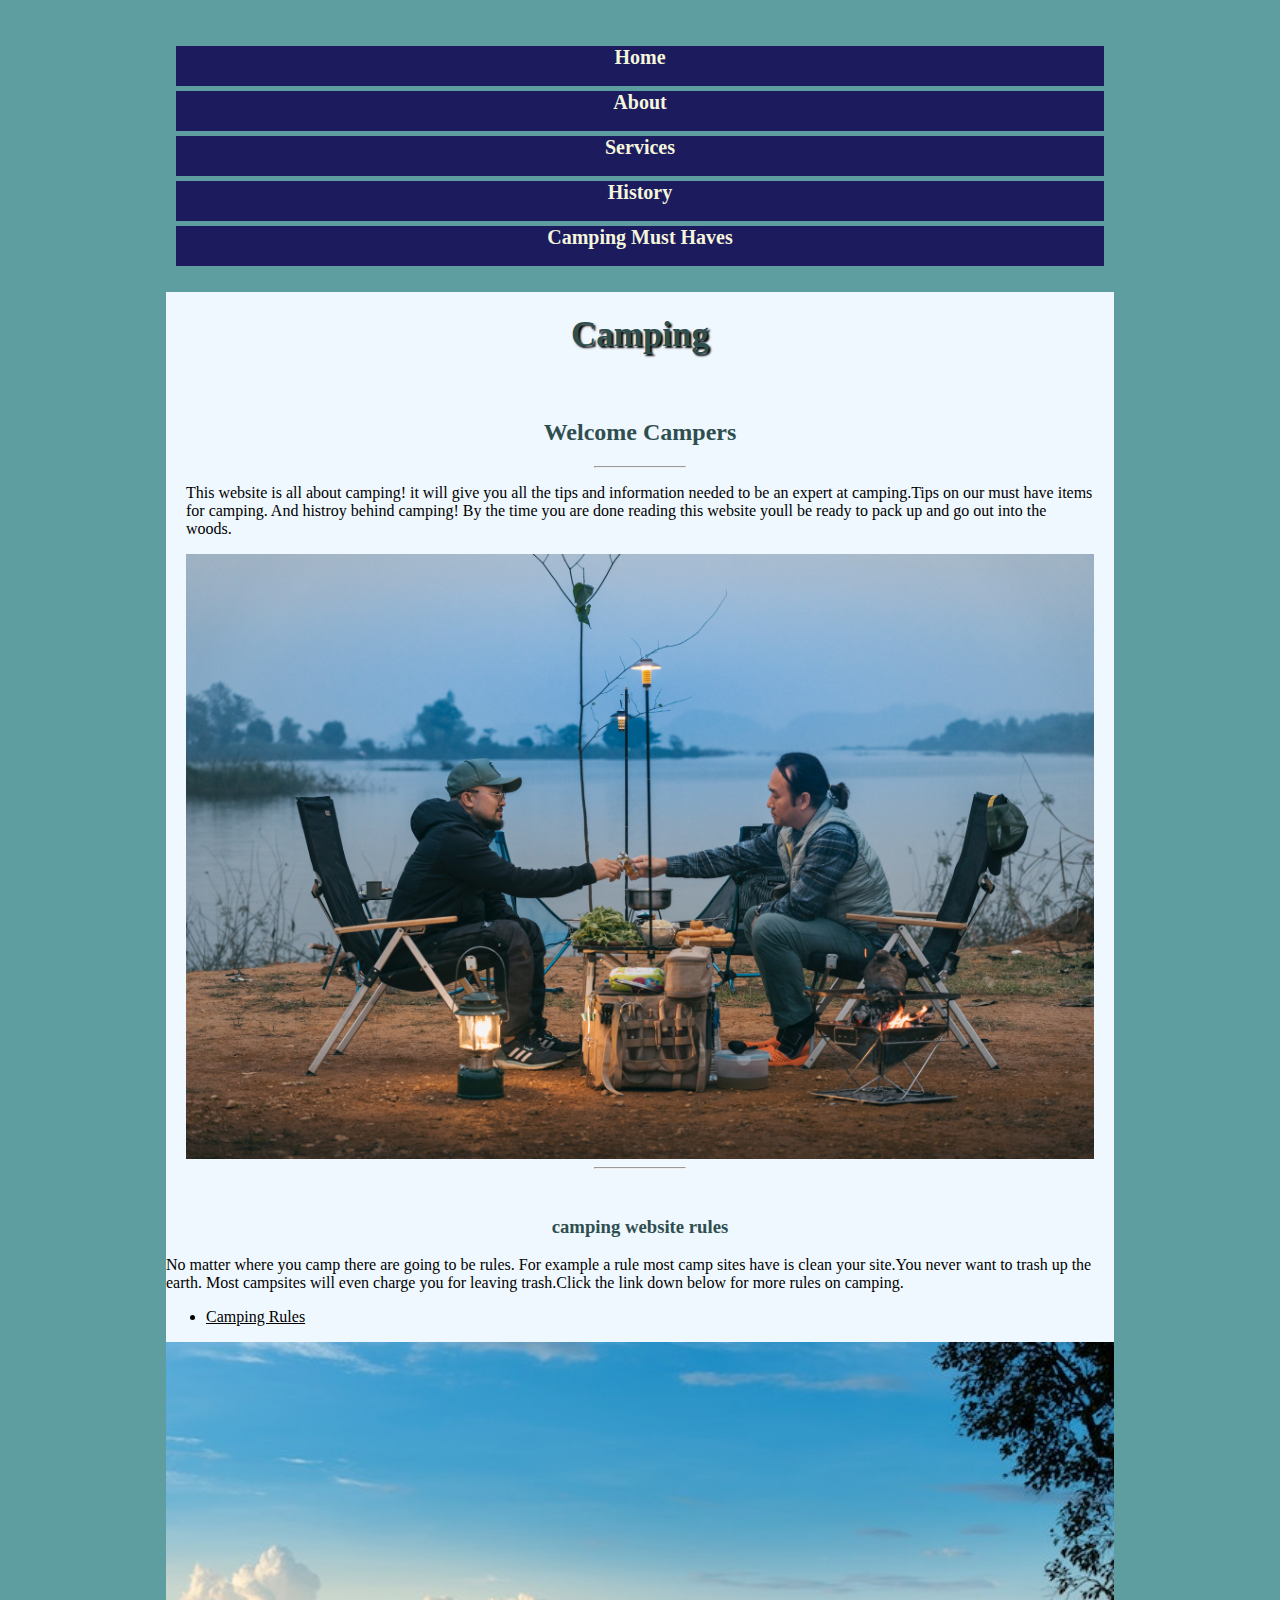
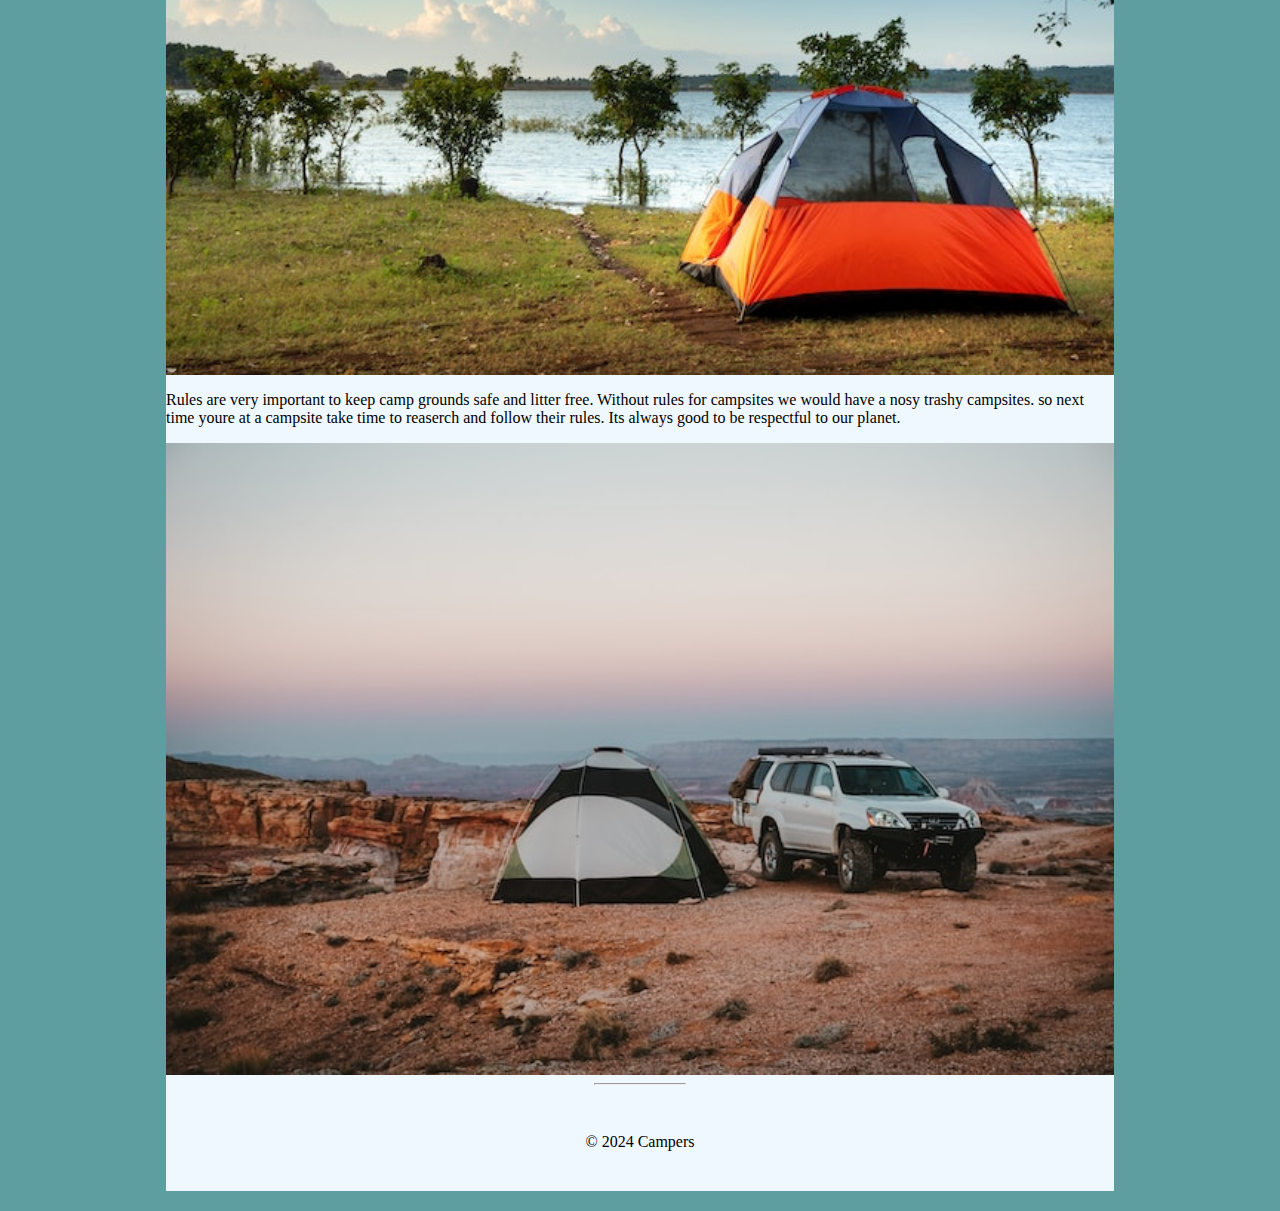
<file: Final/index.html>
<!DOCTYPE html>
<html lang="en">
<head>
    <meta charset="UTF-8">
    <meta name="viewport" content="width=device-width, initial-scale=1.0">
    <title>Document</title>
    <link rel="stylesheet" href="css/styles.css">
</head>



<div id="container">

    <nav>
        <ul>
            <li><a href="index.html">Home</a></li>
            <li><a href="about.html">About</a></li>
            <li><a href="service.html">Services</a></li>
            <li><a href="hist.html">History</a></li>
            <li><a href="port.html">Camping Must Haves</a></li>
        </ul>


        
        
        
    </nav>
    <header>
        <h1>Camping</h1>
    </header>
    <main>
        <h2>Welcome Campers</h2>
        <hr>
       
        <p>This website is all about camping! it will give you all the tips and information needed to be an expert at camping.Tips on our must have items for camping. And histroy behind camping! By the time you are done reading this website youll be ready to pack up and go out into the woods. </p>
        <img src="images/home-bg.jpg" alt="home">
        <hr>


    </main>

    <div class="col">
        <div id="lower">
        <h3>camping website rules  </h3>
        <p>No matter where you camp there are going to be rules. For example a rule most camp sites have is clean your site.You never want to trash up the earth. Most campsites will even charge you for leaving trash.Click the link down below for more rules on camping.</p>
                <ul>
          <li>  <a href="https://www.blm.gov/programs/recreation/camping" target="_blank">Camping Rules</a>
          </li>
        </ul>
        <img src="images/camping-3.jpg" alt="tt">
    
        <p>Rules are very important to keep camp grounds safe and litter free. Without rules for campsites we would have a nosy trashy campsites. so next time youre at a campsite take time to reaserch and follow their rules. Its always good to be respectful to our planet.</p>
                <ul>

        </ul>
        <img src="images/camping-6.jpg" alt="tt">
    </div>
</div>
<hr>
    <footer>&copy; 2024 Campers
    </footer>
</div>

</html>
</file>
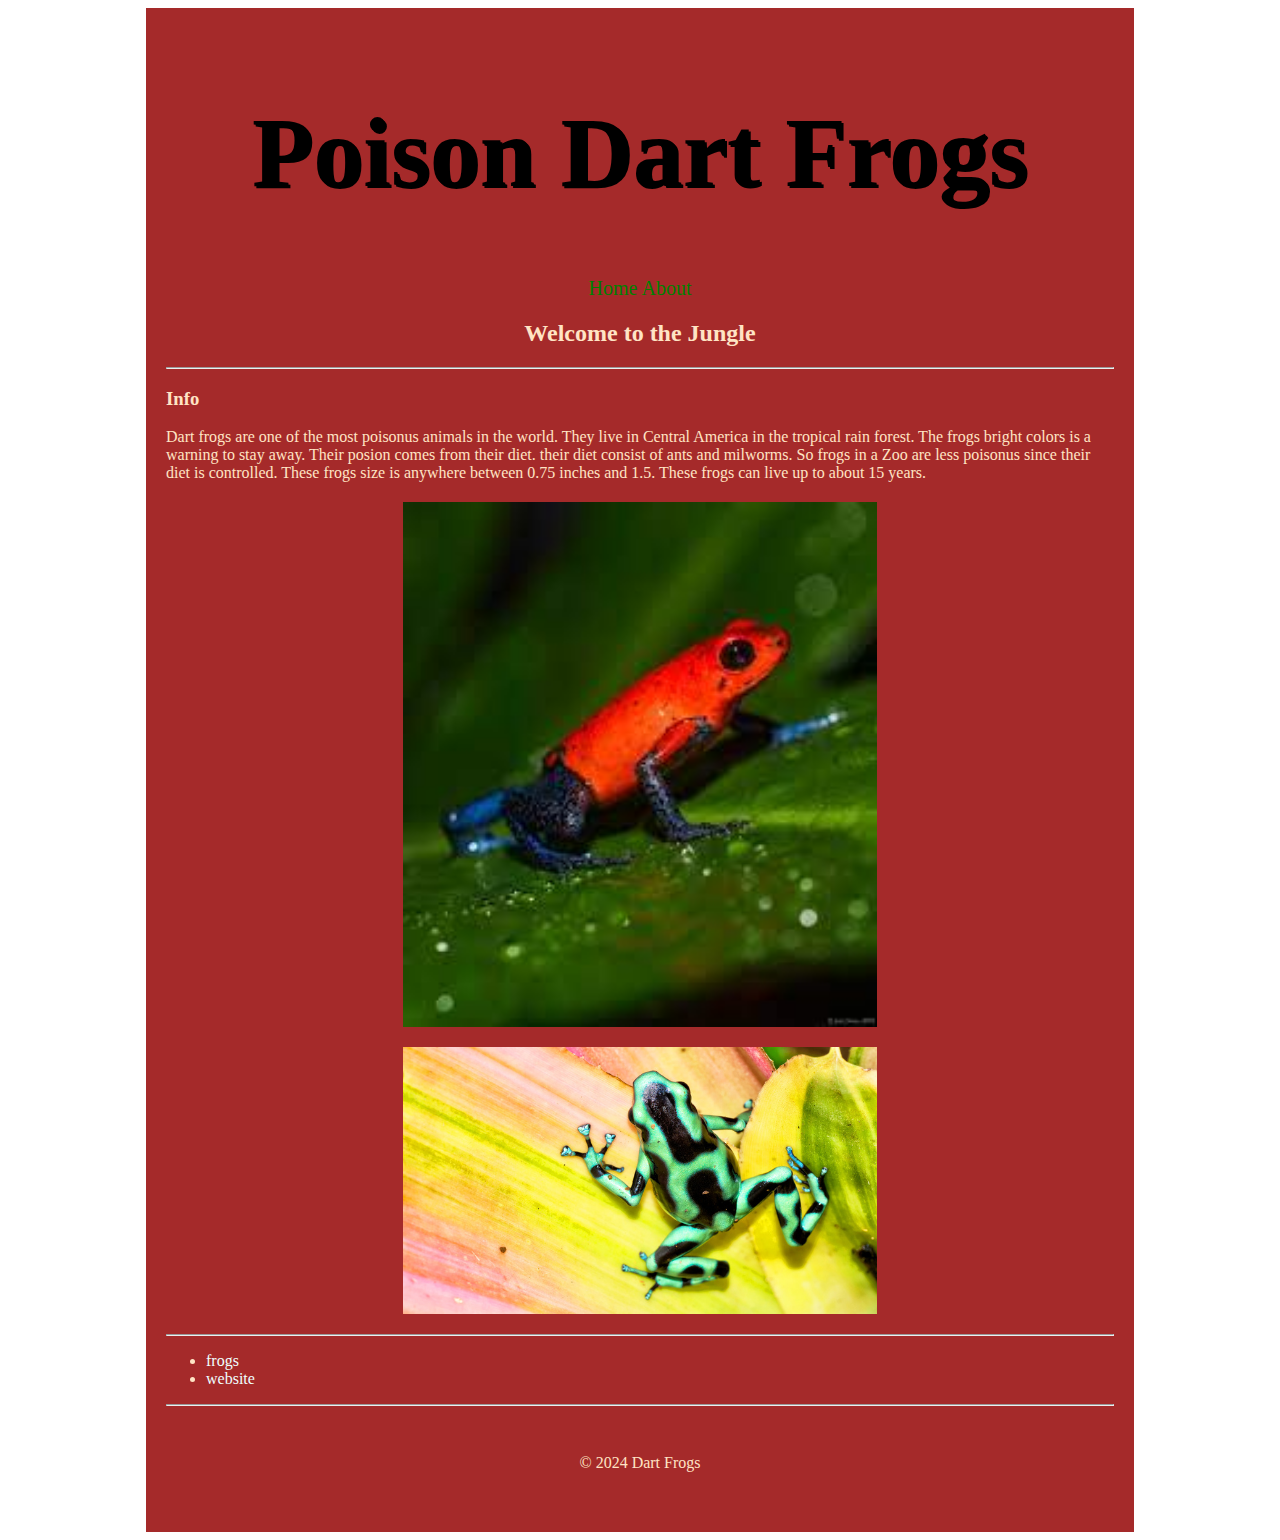
<file: html5_intro_css/index.html>
<!DOCTYPE html>
<html lang="en">
<head>
    <meta charset="UTF-8">
    <meta name="viewport" content="width=device-width, initial-scale=1.0">
    <title>Toxic Frogs</title>
    <link rel="stylesheet" href="css/styles.css">
</head>

<body>
    
</body>

<div id="container">
<header>
    <h1>Poison Dart Frogs</h1>
</header>
<nav>
<a href="index.html">Home</a>
<a href="about.html">About</a>
</nav>
<main>
    <h2>Welcome to the Jungle</h2> 
<hr>
<h3>Info</h3>
<p>Dart frogs are one of the most poisonus animals in the world. They live in Central America in the tropical rain forest. The frogs bright colors is a warning to stay away. Their posion comes from their diet. their diet consist of ants and milworms. So frogs in a Zoo are less poisonus since their diet is controlled. These frogs size is anywhere between 0.75 inches and 1.5. These frogs can live up to about 15 years.</p>
<img src="images/download (4).jpeg" alt="jpeg4">
<img src="images/AdobeStock_422760917_447274_reduced.jpg" alt="frogg">
  <hr>
    <ul>
        <li><a href="https://en.wikipedia.org/wiki/Poison_dart_frog" target="_blank">frogs</a></li>
        <li><a href="https://kids.nationalgeographic.com/animals/amphibians/facts/poison-dart-frog" target="_blank">website</a>
    </ul>
</main>
<hr>
<footer> &copy; 2024 Dart Frogs</footer>
</div> 

</html>
</file>
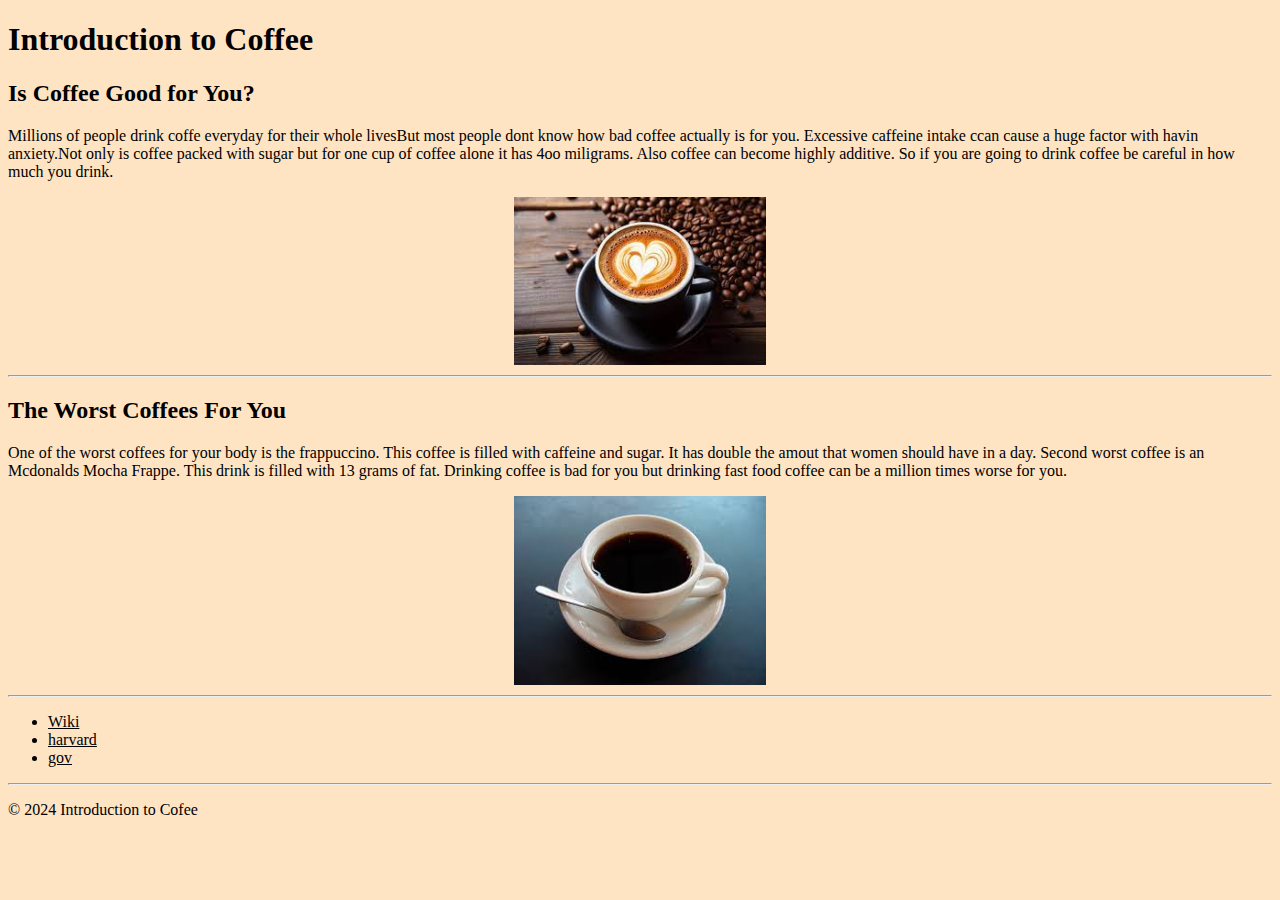
<file: intro_to_html/index.html>
<!DOCTYPE html>
<html lang="en">

    <head>
        <meta charset="utf-8">
<title>Introduction to Coffee</title>
<style>
    body {
        background-color: bisque;
    }

    img{
        display: block;
        margin: 10px auto;
        width: 20%

    }
    a {
        color: black;
    }
</style>
    </head>
    <body>
        <h1>Introduction to Coffee</h1>
        <h2>Is Coffee Good for You?</h2>
        <p>Millions of people drink coffe everyday for their whole livesBut most people dont know how bad coffee actually is for you. Excessive caffeine intake ccan cause a huge factor with havin anxiety.Not only is coffee packed with sugar but for one cup of coffee alone it has 4oo miligrams. Also coffee can become highly additive. So if you are going to drink coffee be careful in how much you drink.</p>
        <img src="images/download (2).jpeg" alt="Coffee">
<hr>

        <h2>The Worst Coffees For You</h2>
        <p>One of the worst coffees for your body is the frappuccino. This coffee is filled with caffeine and sugar. It has double the amout that women should have in a day. Second worst coffee is an Mcdonalds Mocha Frappe. This drink is filled with 13 grams of fat. Drinking coffee is bad for you but drinking fast food coffee can be a million times worse for you.</p>
        <img src="images/images (1).jpeg" alt="Cup">
        <hr>
        <ul>
            <li><a href="https://en.wikipedia.org/wiki/Health_effects_of_coffee" target="_blank">Wiki</a></li>
            <li><a href="https://www.hsph.harvard.edu/nutritionsource/food-features/coffee/" target="_blank">harvard</a></li>
            <li><a href="https://pubmed.ncbi.nlm.nih.gov/28675917/" target="_blank">gov</a></li>
        </ul>
        <hr>
        <p>&copy; 2024 Introduction to Cofee</p>
    </body>

</html>
</file>
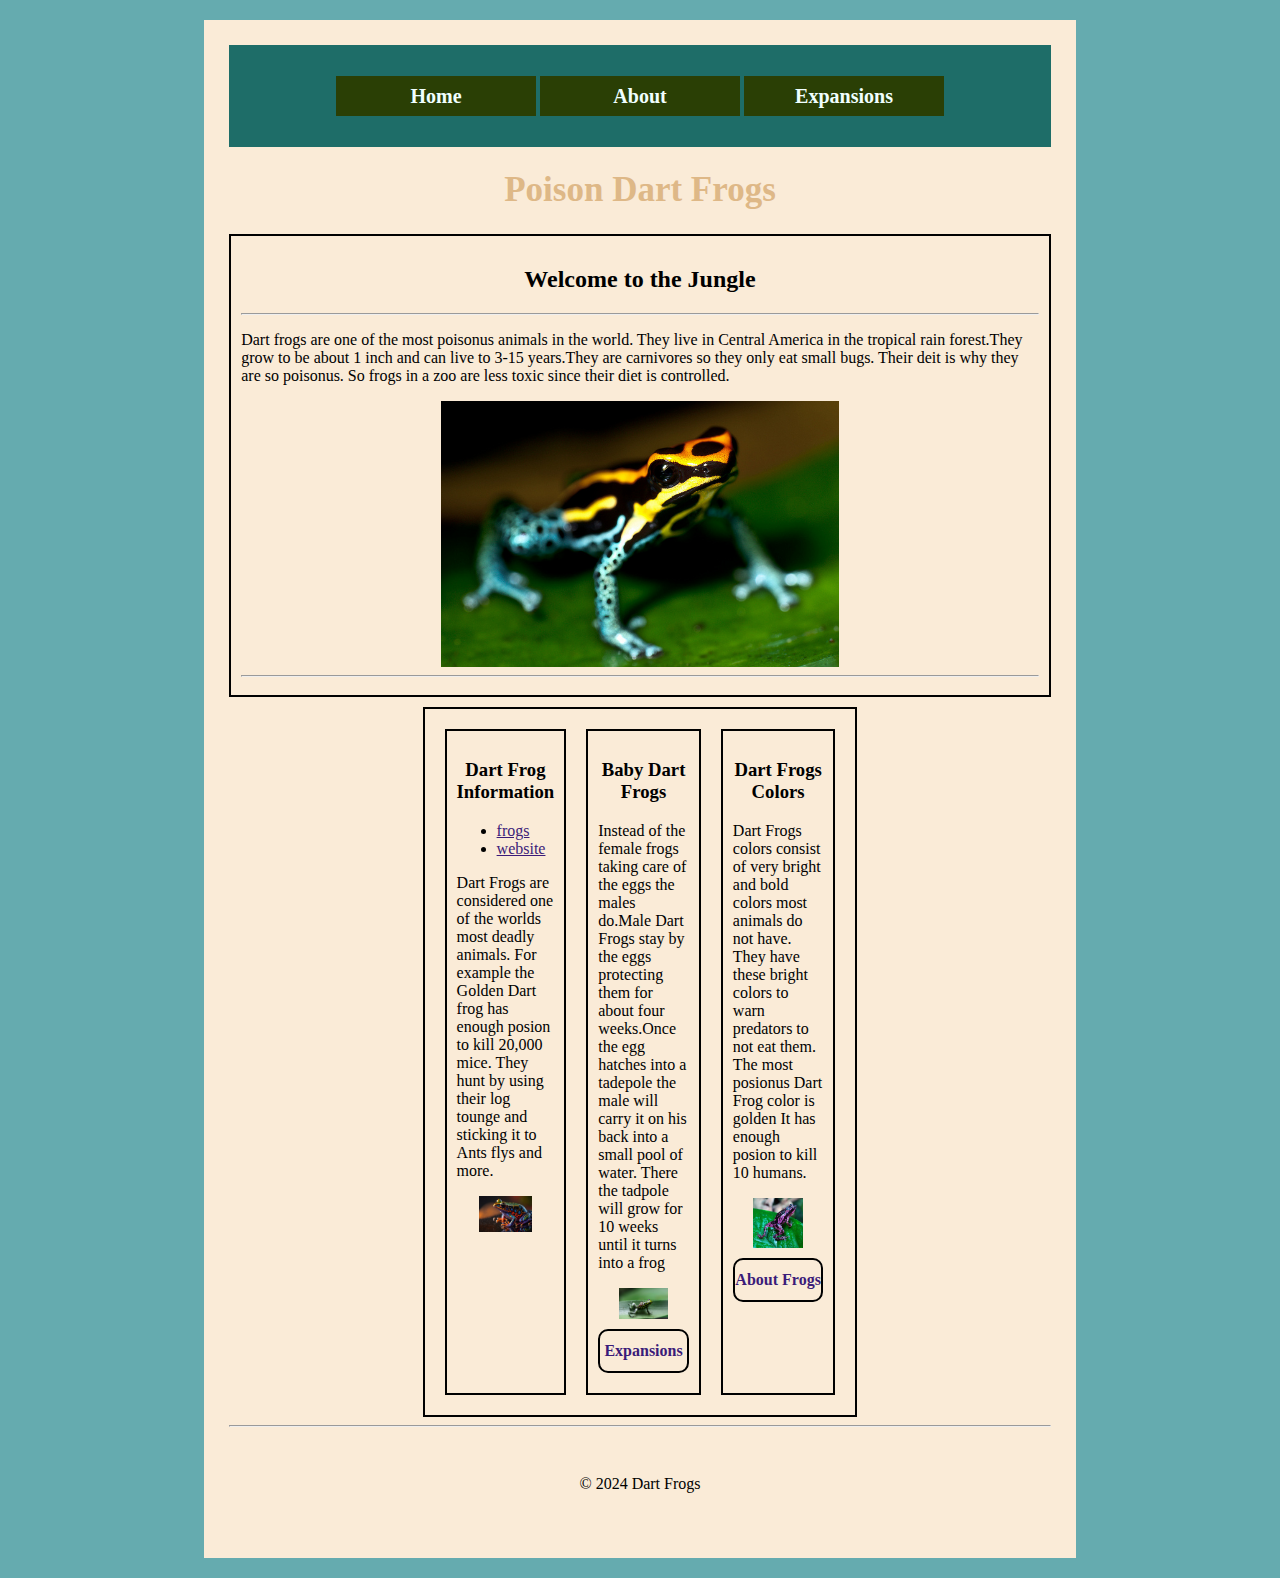
<file: responsive/index.html>
<!DOCTYPE html>
<html lang="en">
<head>
    <meta charset="UTF-8">
    <meta name="viewport" content="width=device-width, initial-scale=1.0">
    <title>Toxic Frogs</title>
    <link rel="stylesheet" href="css/styles.css">
</head>

<body>
    
</body>
<!-- Top of Page --> 
<div id="container">
    <nav>
        <ul>
            <li><a href="index.html">Home</a></li>
            <li><a href="about.html">About</a></li>
            <li><a href="xpacs.html">Expansions</a></li>
        </ul>
    
        
        </nav>
<header>
    <h1>Poison Dart Frogs</h1>
</header>

<main>
    <h2>Welcome to the Jungle</h2> 
<hr>
<p>Dart frogs are one of the most poisonus animals in the world. They live in Central America in the tropical rain forest.They grow to be about 1 inch and can live to 3-15 years.They are carnivores so they only eat small bugs. Their deit is why they are so poisonus. So frogs in a zoo are less toxic since their diet is controlled.</p>
<img src="images/Poisonous-Tree-Frog-1.jpg" alt="jpeg4">
  <hr>

</main>
<div id="lower">
<div class="col">
    <h3>Dart Frog Information</h3>
    <ul>
        <li><a href="https://en.wikipedia.org/wiki/Poison_dart_frog" target="_blank">frogs</a></li>
        <li><a href="https://kids.nationalgeographic.com/animals/amphibians/facts/poison-dart-frog" target="_blank">website</a>
    </ul>
    <p>Dart Frogs are considered one of the worlds most deadly animals. For example the Golden Dart frog has enough posion to kill 20,000 mice. They hunt by using their log tounge and sticking it to Ants flys and more.</p>
    <img src="images/360_F_574460148_OtO6rc1PaP3eZ1CjkDuBVXmm9BjNI38w.jpg" alt=" dart frog">
</div>
<div class="col">
    <h3>Baby Dart Frogs</h3>
   <p>Instead of the female frogs taking care of the eggs the males do.Male Dart Frogs stay by the eggs protecting them for about four weeks.Once the egg hatches into a tadepole the male will carry it on his back into a small pool of water. There the tadpole will grow for 10 weeks until it turns into a frog</p>
    <img src="images/poison frog tadpoles carrying on back 1.jpg" alt="  baby dart frog">
    <a class="button" href="xpacs.html">Expansions</a>
</div>
<div class="col">
    <h3>Dart Frogs Colors</h3>
   <p>Dart Frogs colors consist of very bright and bold colors most animals do not have. They have these bright colors to warn predators to not eat them. The most posionus Dart Frog color is golden It has enough posion to kill 10 humans.</p>
    <img src="images/20231109175104.571-Amphibians_Purple-At-1420x1420h.jpeg" alt=" dart purple frog">
    <a class="button" href="about.html">About Frogs</a>
</div>
</div>
<hr>
<footer> &copy; 2024 Dart Frogs</footer>
</div> 

</html>
</file>
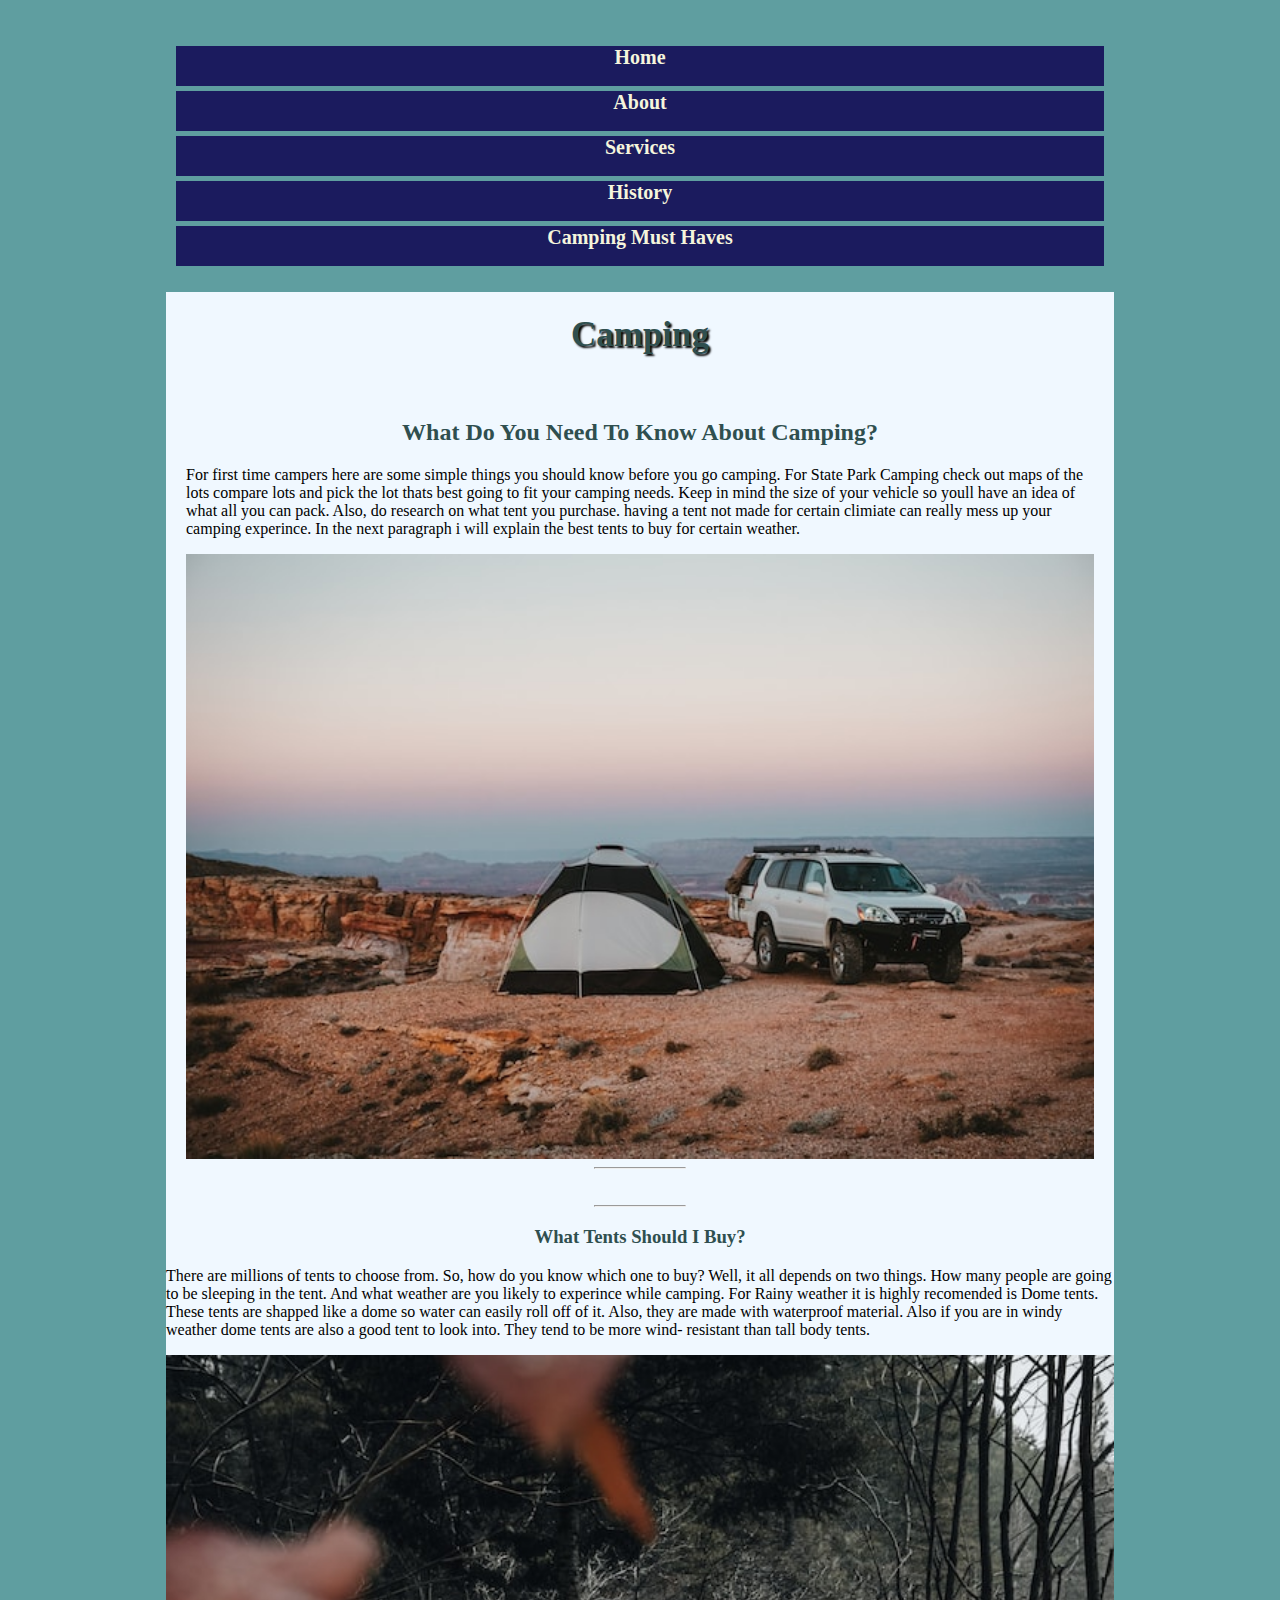
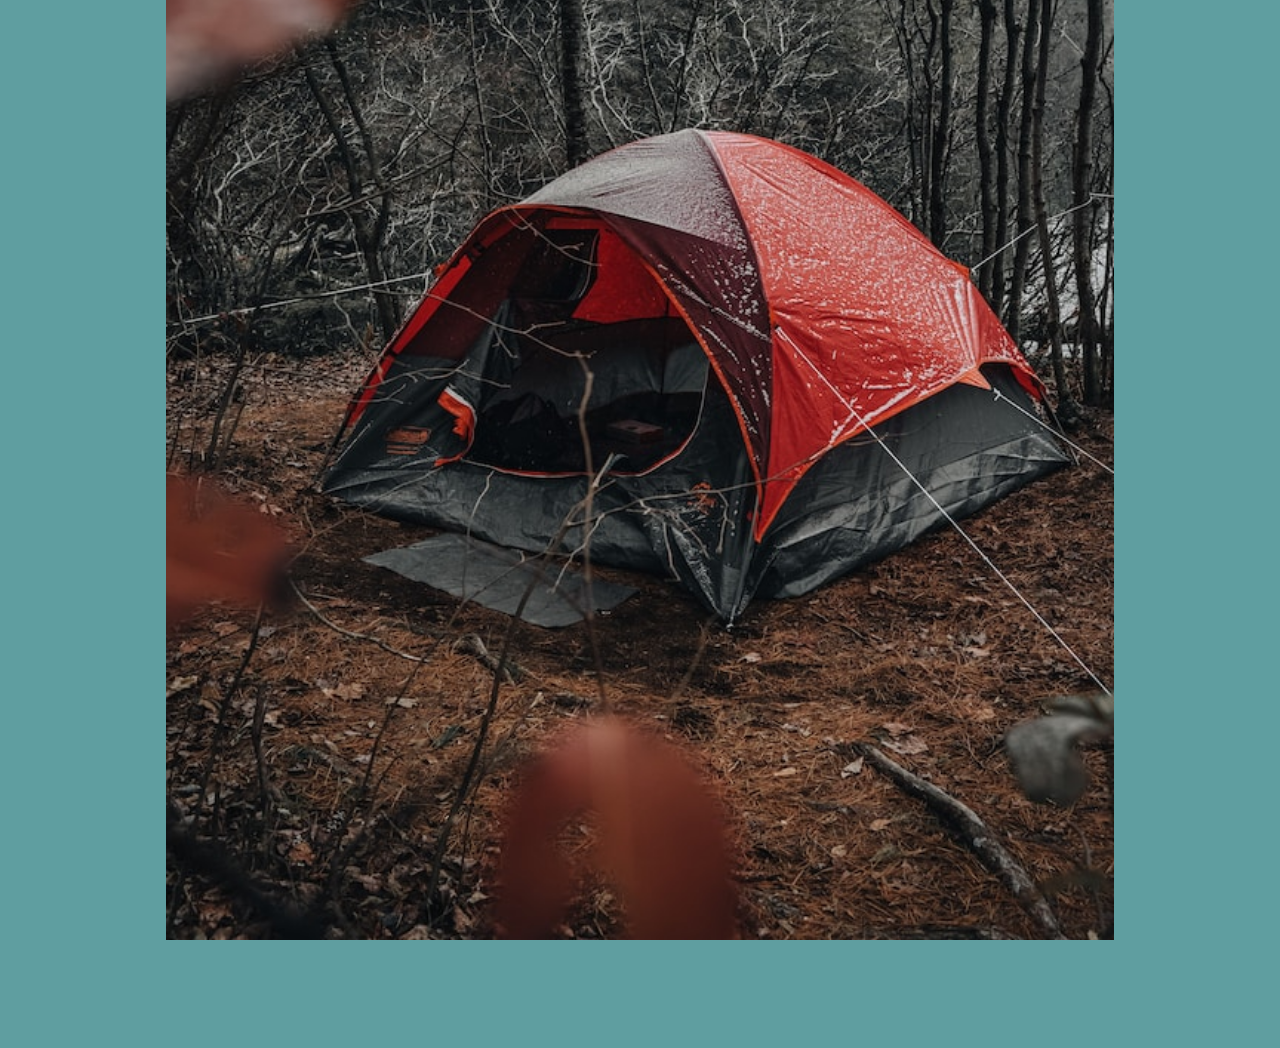
<file: Final/about.html>
<!DOCTYPE html>
<html lang="en">
<head>
    <meta charset="UTF-8">
    <meta name="viewport" content="width=device-width, initial-scale=1.0">
    <title>Document</title>
    <link rel="stylesheet" href="css/styles.css">
</head>





<div id="container">

    <nav>
        <ul>
            <li><a href="index.html">Home</a></li>
            <li> <a href="about.html">About</a></li>
            <li><a href="service.html">Services</a></li>
            <li><a href="hist.html">History</a></li>
            <li><a href="port.html">Camping Must Haves</a></li>
        </ul> 
    </nav>

    <header>
        <h1>Camping</h1>
    </header>

    <main>
        <h2>What Do You Need To Know About Camping?</h2>
        <p>For first time campers here are some simple things you should know before you go camping. For State Park Camping check out maps of the lots compare lots and pick the lot thats best going to fit your camping needs. Keep in mind the size of your vehicle so youll have an idea of what all you can pack. Also, do research on what tent you purchase. having a tent not made for certain climiate can really mess up your camping experince. In the next paragraph i will explain the best tents to buy for certain weather. </p>
        <img src="images/camping-6.jpg" alt="car">
<hr>
    </main>
        <hr>
        <ul>
        
</ul>
  
    <div id="lower">
        <h3>What Tents Should I Buy? </h3>
        <p>There are millions of tents to choose from. So, how do you know which one to buy? Well, it all depends on two things. How many people are going to be sleeping in the tent. And what weather are you likely to experince while camping. For Rainy weather it is highly recomended is Dome tents. These tents are shapped like a dome so water can easily roll off of it. Also, they are made with waterproof material. Also if you are in windy weather dome tents are also a good tent to look into. They tend to be more wind- resistant than tall body tents. </p>
                <ul>
          
        </ul>
        <img src="images/tents.jpg" alt="tt">
    </div>
</div>


    <footer></footer>
</file>
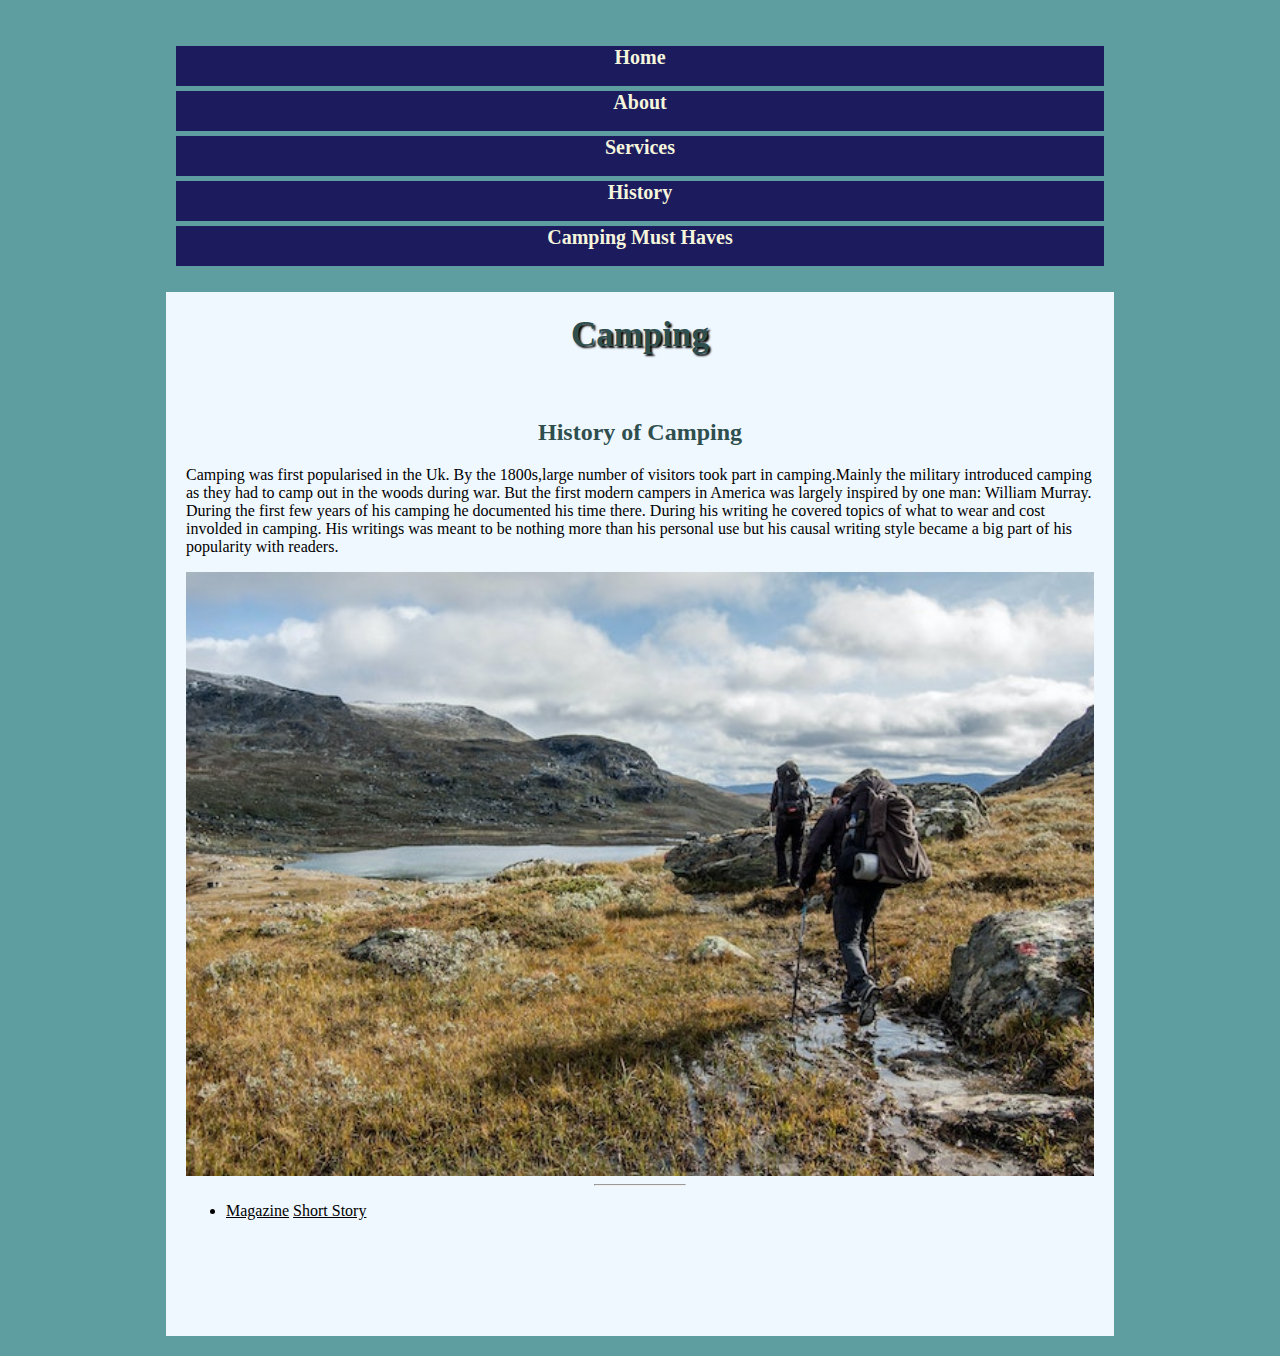
<file: Final/hist.html>
<!DOCTYPE html>
<html lang="en">
<head>
    <meta charset="UTF-8">
    <meta name="viewport" content="width=device-width, initial-scale=1.0">
    <title>Document</title>
    <link rel="stylesheet" href="css/styles.css">
</head>


<div id="container">
    <nav>
        <ul>
            <li><a href="index.html">Home</a></li>
            <li> <a href="about.html">About</a></li>
            <li><a href="service.html">Services</a></li>
            <li><a href="hist.html">History</a></li>
            <li><a href="port.html">Camping Must Haves</a></li>
        </ul> 
    </nav>
    <header>
        <h1>Camping</h1>
    </header>
    <main>
        <h2>History of Camping</h2>
        <p>Camping was first popularised in the Uk. By the 1800s,large number of visitors took part in camping.Mainly the military introduced camping as they had to camp out in the woods during war. But the first modern campers in America was largely inspired by one man: William Murray. During the first few years of his camping he documented his time there. During his writing he covered topics of what to wear and cost involded in camping. His writings was meant to be nothing more than his personal use but his causal writing style became a big part of his popularity with readers.</p>
        <img src="images/camping-1.jpg" alt="trail">
        <hr>
        <ul>
          <li>  <a href="https://thedyrt.com/magazine/lifestyle/the-history-of-camping-in-america/" target="_blank">Magazine</a>
            <a href="https://www.reserveamerica.com/outdoors/a-short-history-of-camping.htm" target="_blank">Short Story</a>
          </li>
        </ul>

    </main>

    <footer></footer>
</div>

</html>
</file>
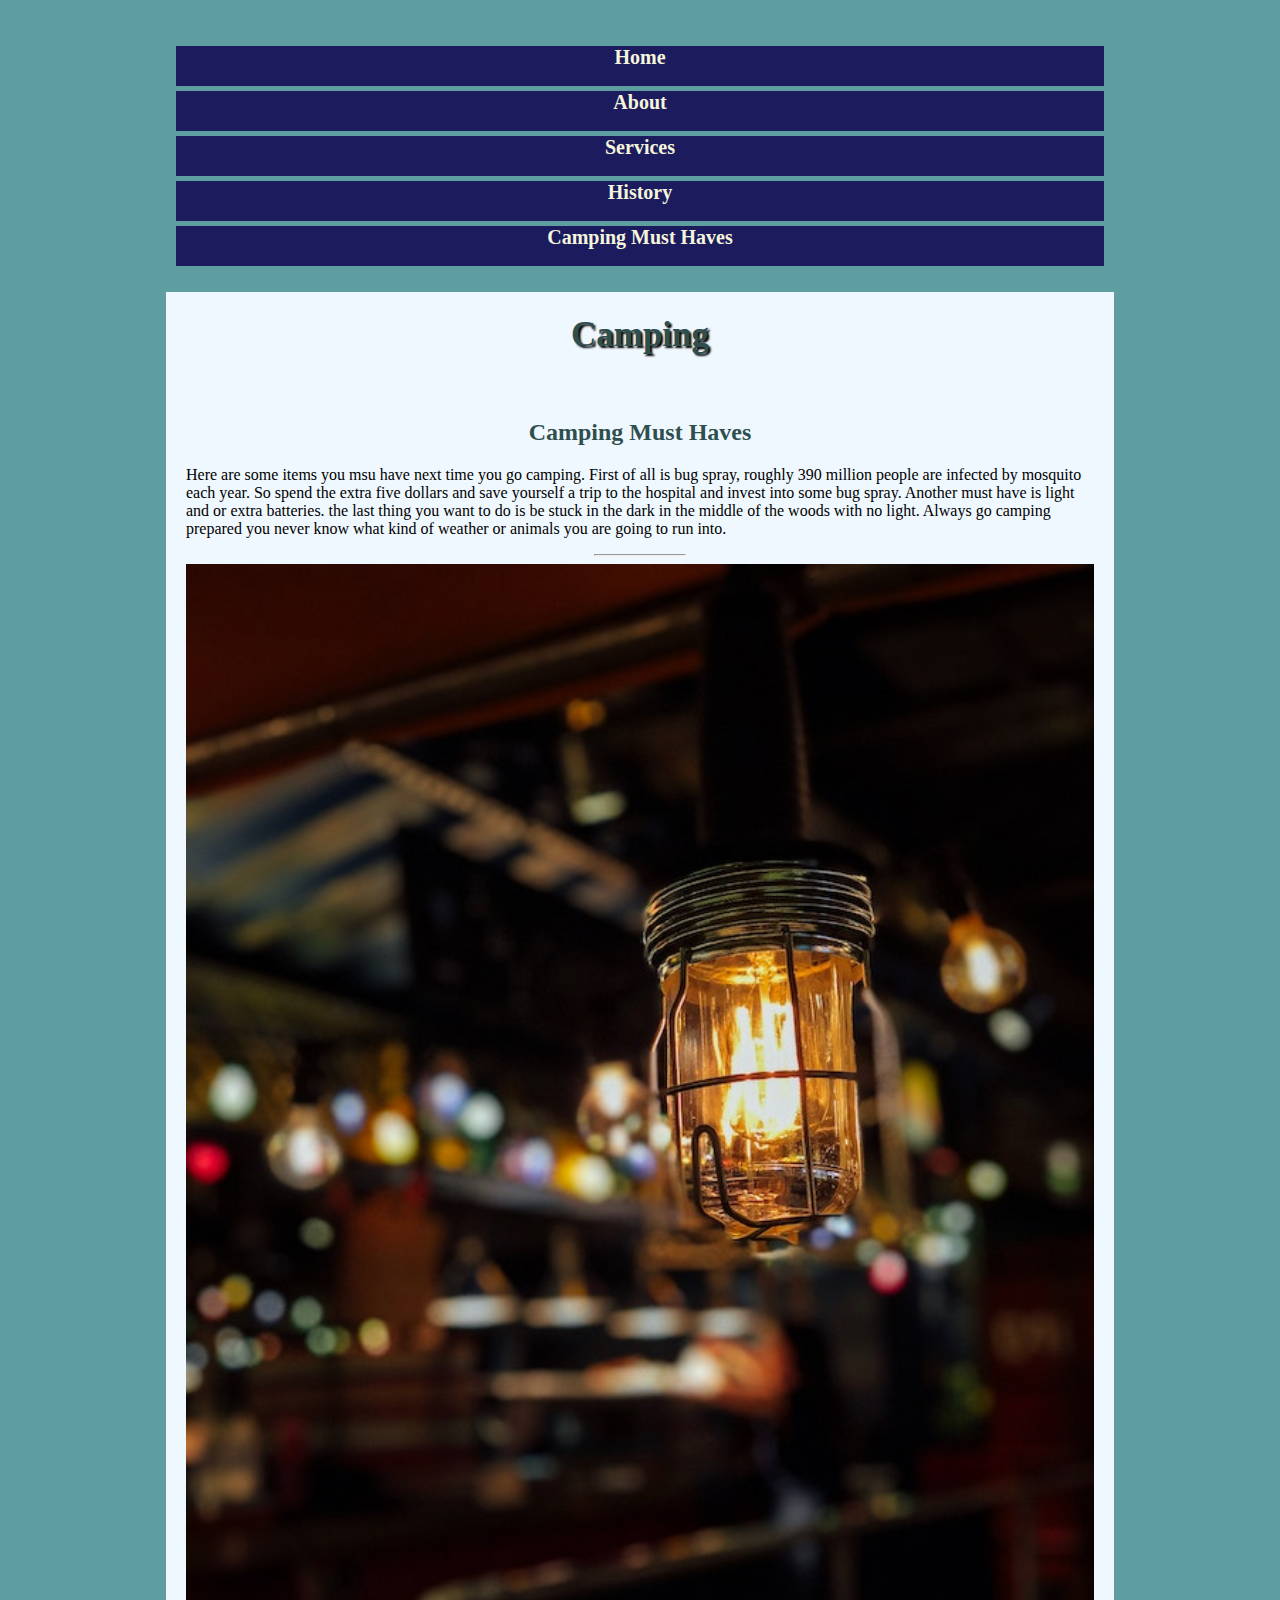
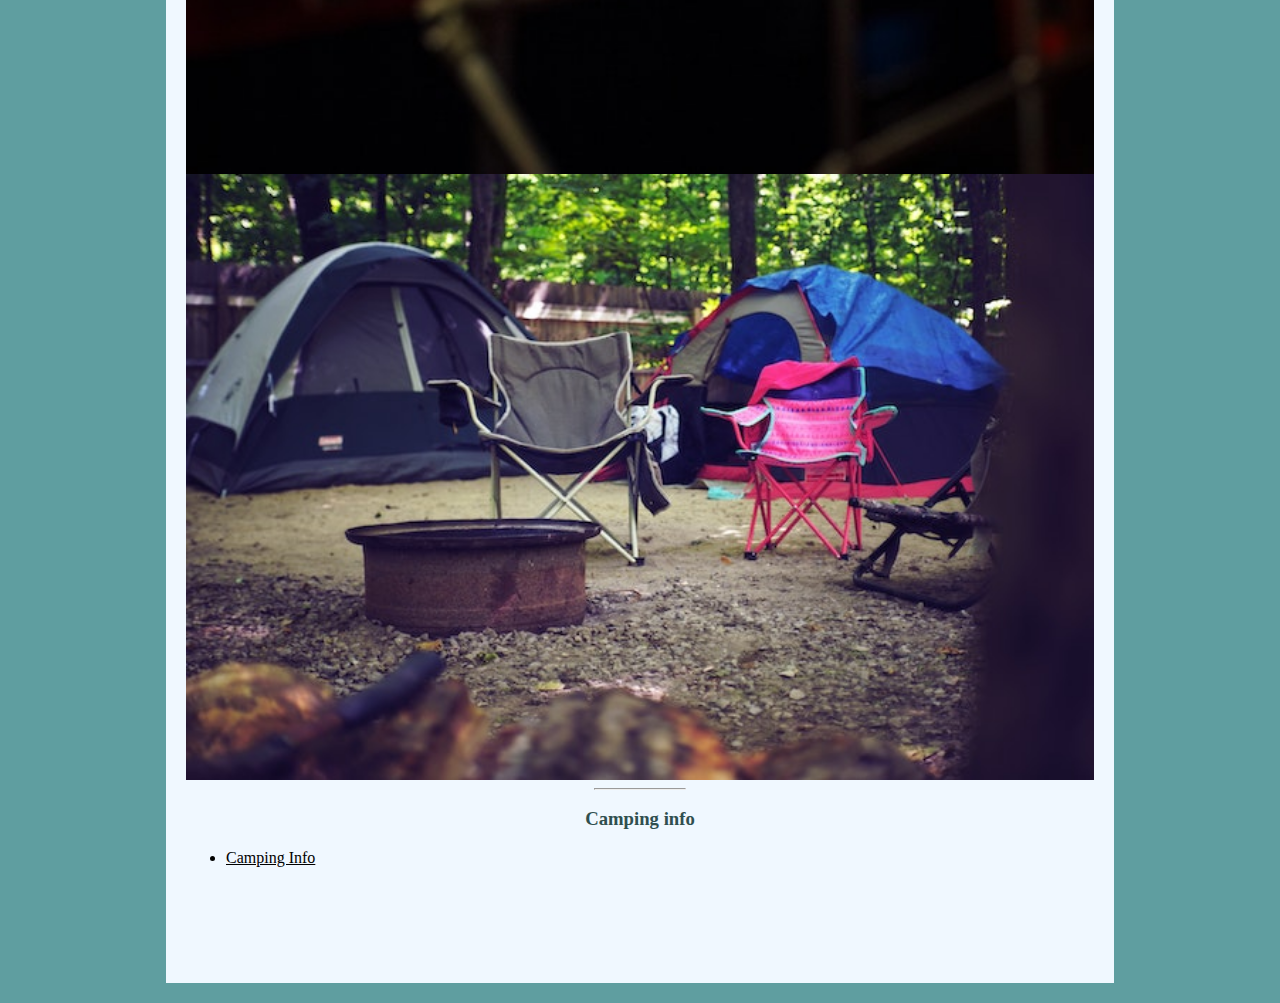
<file: Final/port.html>
<!DOCTYPE html>
<html lang="en">
<head>
    <meta charset="UTF-8">
    <meta name="viewport" content="width=device-width, initial-scale=1.0">
    <title>Document</title>
    <link rel="stylesheet" href="css/styles.css">
</head>


<div id="container">
    <nav>
        <ul>
            <li><a href="index.html">Home</a></li>
            <li> <a href="about.html">About</a></li>
            <li><a href="service.html">Services</a></li>
            <li><a href="hist.html">History</a></li>
            <li><a href="port.html">Camping Must Haves</a></li>
        </ul> 
    </nav>
    <header>
        <h1>Camping</h1>
    </header>

    <main>
        <h2>Camping Must Haves</h2>
        <p>Here are some items you msu have next time you go camping. First of all is bug spray, roughly 390 million people are infected by mosquito each year. So spend the extra five dollars and save yourself a trip to the hospital and invest into some bug spray. Another must have is light and or extra batteries. the last thing you want to do is be stuck in the dark in the middle of the woods with no light. Always go camping prepared you never know what kind of weather or animals you are going to run into.</p>
        <hr>
       <img src="images/light.jpg" alt="light">
       <img src="images/chair.jpg" alt="chair">
        <hr>
        <h3> Camping info</h3>
        <ul>
          <li>  <a href="https://www.blm.gov/programs/recreation/camping" target="_blank">Camping Info</a>
          </li>
        </ul>

    </main>

    <footer></footer>
</div>

</html>
</file>
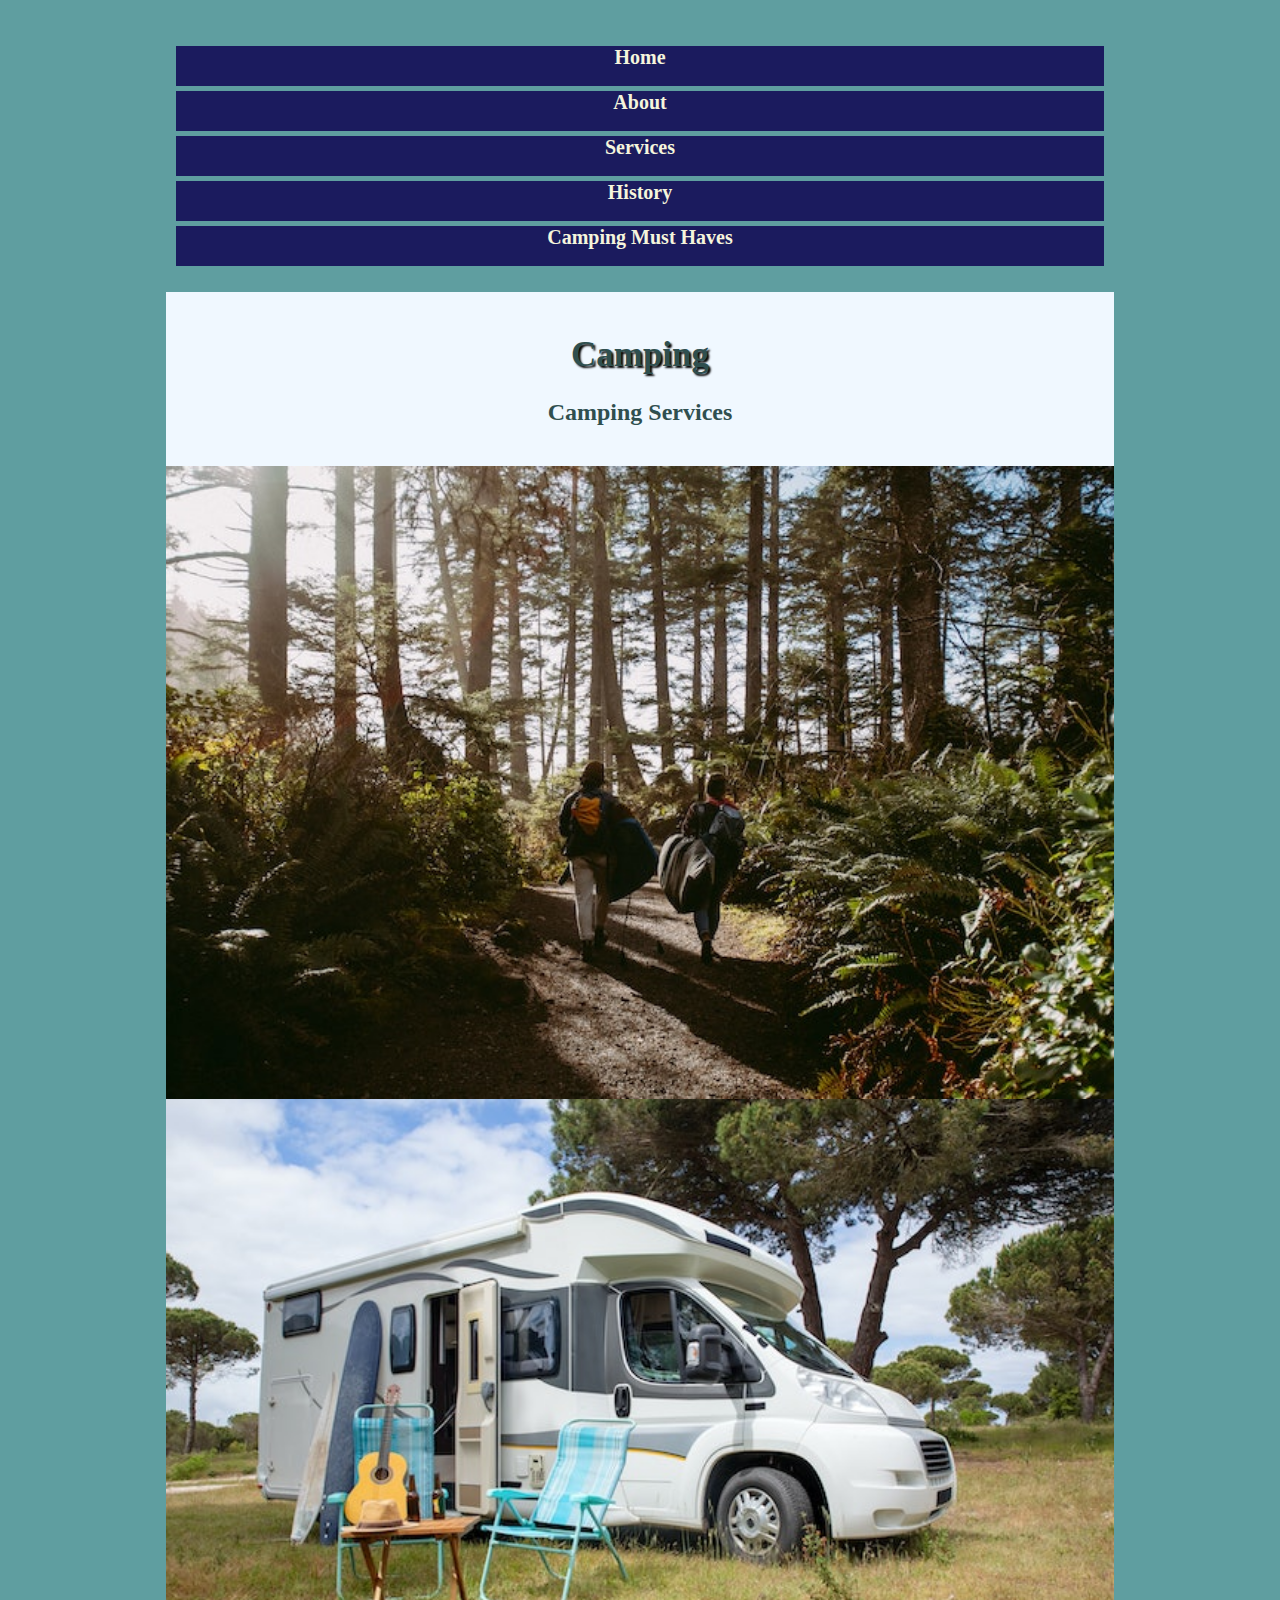
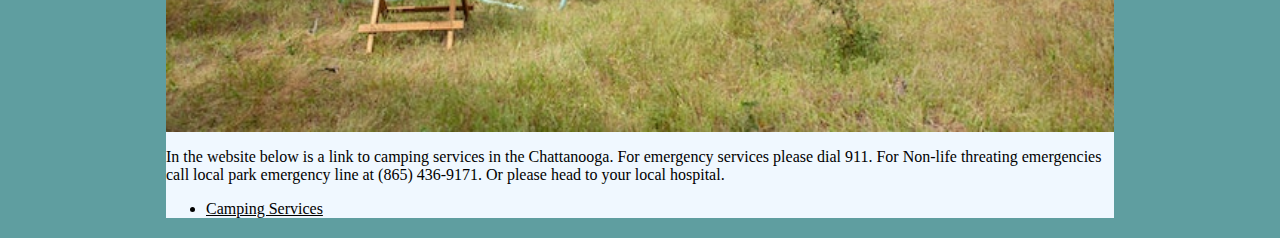
<file: Final/service.html>
<!DOCTYPE html>
<html lang="en">
<head>
    <meta charset="UTF-8">
    <meta name="viewport" content="width=device-width, initial-scale=1.0">
    <title>Document</title>
    <link rel="stylesheet" href="css/styles.css">
</head>


<div id="container">

    <nav>
        <ul>
            <li><a href="index.html">Home</a></li>
            <li> <a href="about.html">About</a></li>
            <li><a href="service.html">Services</a></li>
            <li><a href="hist.html">History</a></li>
            <li><a href="port.html">Camping Must Haves</a></li>
        </ul> 
    </nav>

    <main>
    <header>
        <h1>Camping</h1>
    </header>
        <h2>Camping Services</h2>
        <div id="service">

        </div>
    </main>
            <div class="servicecover">
                <img src="images/camping-4.jpg" alt="ww">
                <img src="images/camping-5.jpg" alt="cc">
                <p> In the website below is a link to camping services in the Chattanooga. For emergency services please dial 911. For Non-life threating emergencies call local park emergency line at (865) 436-9171.  Or please head to your local hospital.</p>
              </div>
       
            
   

            <ul>
                <li>  <a href="https://choosechatt.com/outdoors-recreation/camping-backpacking/" target="_blank">Camping Services</a>
                </li>
              </ul>


    
</div>
</file>
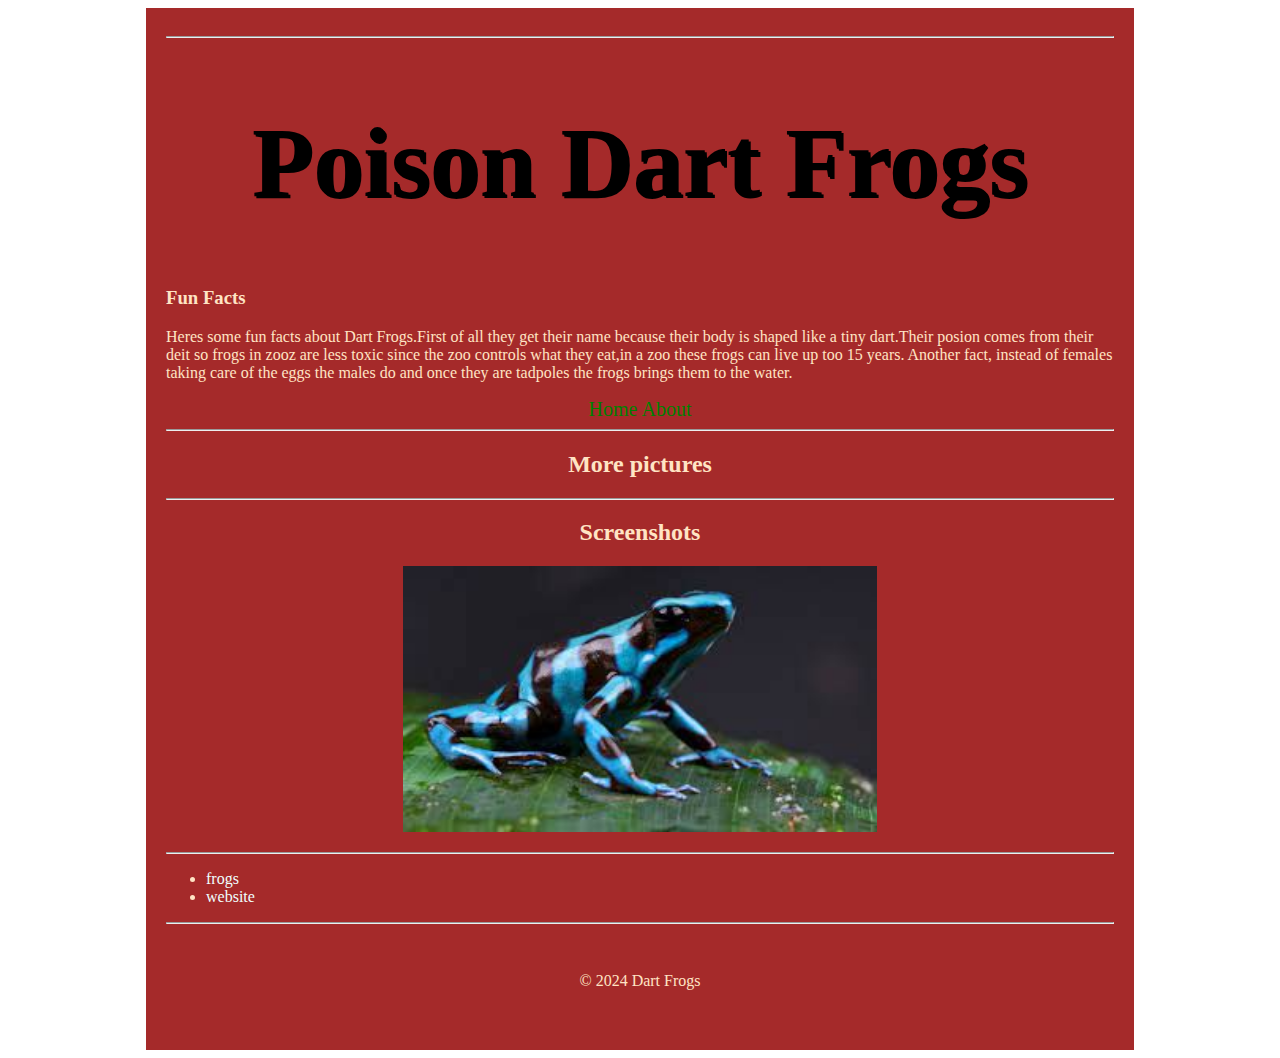
<file: html5_intro_css/about.html>
<!DOCTYPE html>
<html lang="en">
<head>
    <meta charset="UTF-8">
    <meta name="viewport" content="width=device-width, initial-scale=1.0">
    <title>Toxic Frogs</title>
    <link rel="stylesheet" href="css/styles.css">
</head>

<body>
    
</body>

<div id="container">
<header>
    <hr>
    <h1>Poison Dart Frogs</h1>
</header>
<h3>Fun Facts</h3>
<p>Heres some fun facts about Dart Frogs.First of all they get their name because their body is shaped like a tiny dart.Their posion comes from their deit so frogs in zooz are less toxic since the zoo controls what they eat,in a zoo these frogs can live up too 15 years. Another fact, instead of females taking care of the eggs the males do and once they are tadpoles the frogs brings them to the water.</p>
<nav>
<a href="index.html">Home</a>
<a href="about.html">About</a>
</nav>
<hr>
<main>
    <h2>More pictures</h2>
   
   <hr>
   <h2>Screenshots</h2>
   <img src="images/download (2).jpeg" alt="froggy">
  <hr>
    <ul>
        <li><a href="https://en.wikipedia.org/wiki/Poison_dart_frog" target="_blank">frogs</a></li>
        <li><a href="https://kids.nationalgeographic.com/animals/amphibians/facts/poison-dart-frog" target="_blank">website</a>
    </ul>
</main>
<hr>
<footer> &copy; 2024 Dart Frogs</footer>
</div> 

</html>
</file>
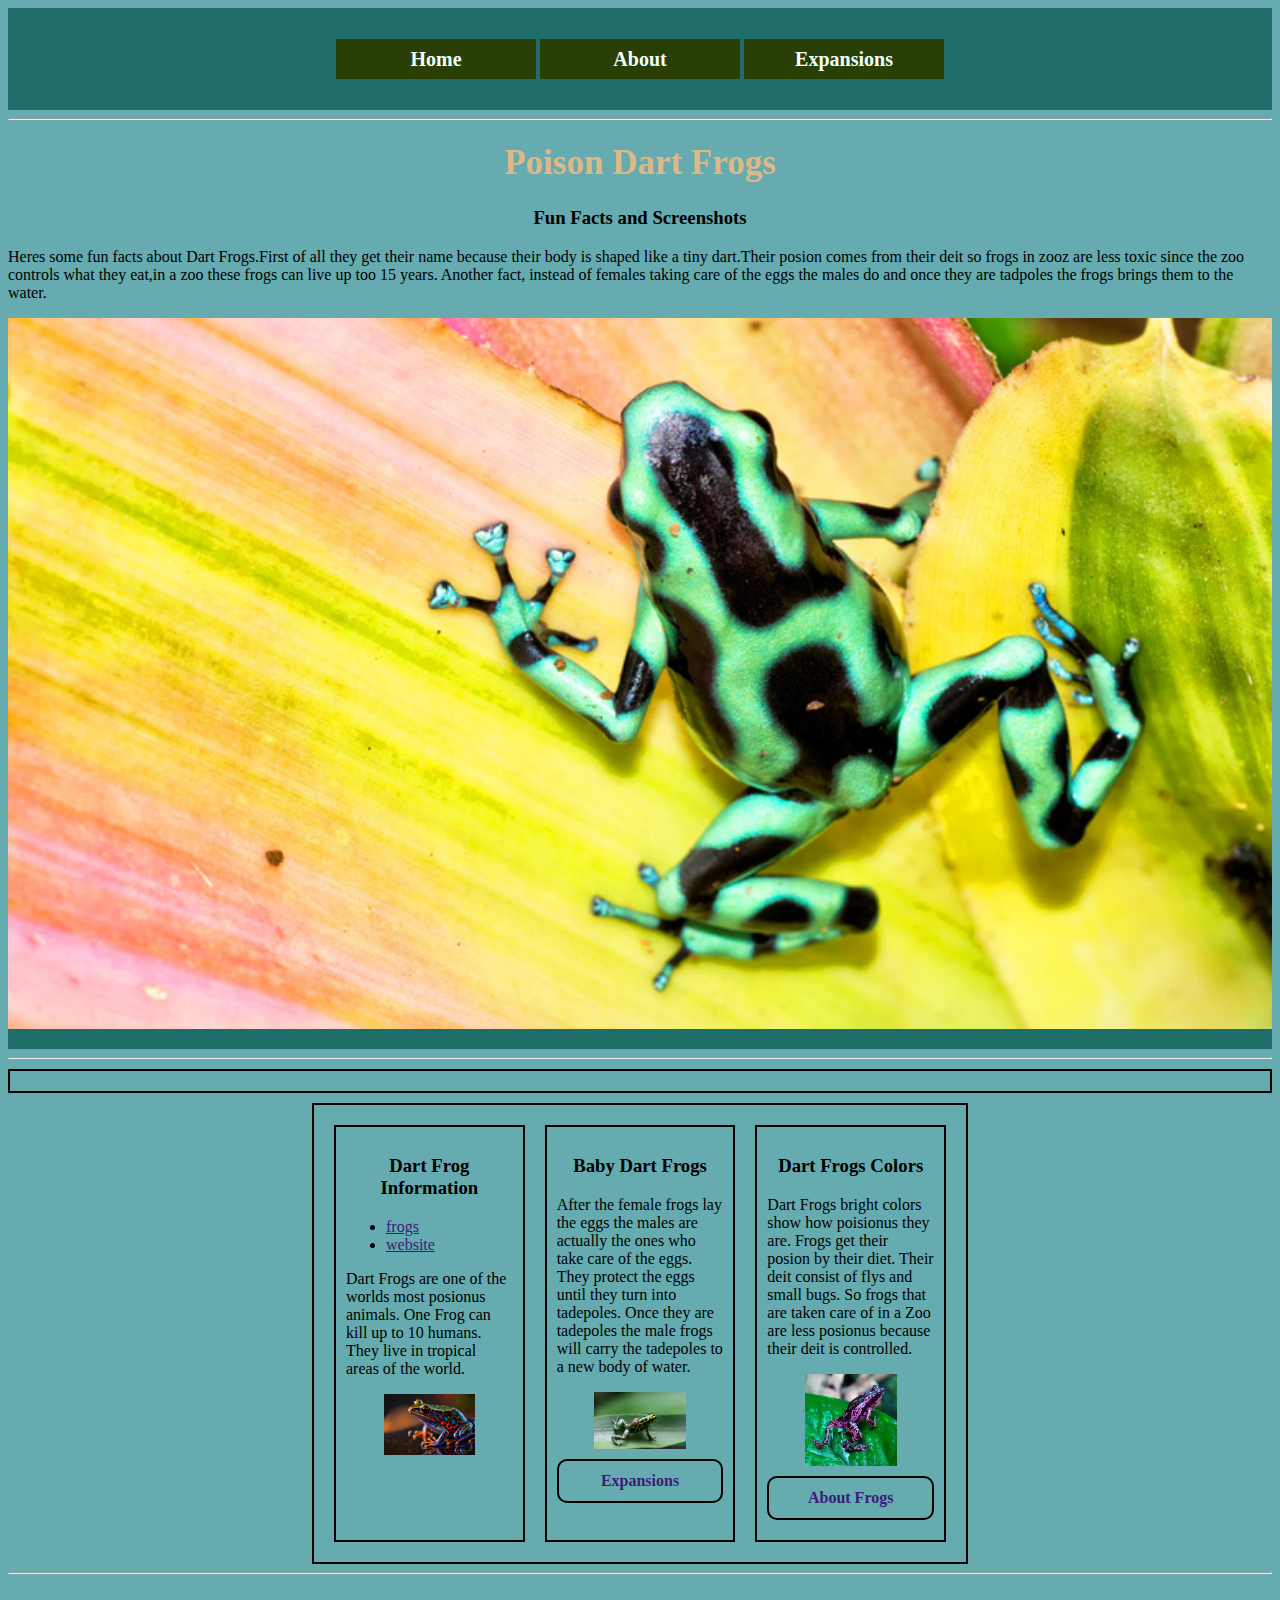
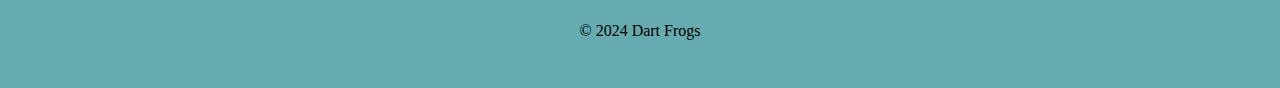
<file: responsive/about.html>
<!DOCTYPE html>
<html lang="en">
<head>
    <meta charset="UTF-8">
    <meta name="viewport" content="width=device-width, initial-scale=1.0">
    <title>Toxic Frogs</title>
    <link rel="stylesheet" href="css/styles.css">
</head>

<body>
    
</body>


    <nav>
        <ul>
            <li><a href="index.html">Home</a></li>
            <li><a href="about.html">About</a></li>
            <li><a href="xpacs.html">Expansions</a></li>
        </ul>
    </nav>
<header>
    <hr>
    <h1>Poison Dart Frogs</h1>
</header>
<h3>Fun Facts and Screenshots</h3>
<p>Heres some fun facts about Dart Frogs.First of all they get their name because their body is shaped like a tiny dart.Their posion comes from their deit so frogs in zooz are less toxic since the zoo controls what they eat,in a zoo these frogs can live up too 15 years. Another fact, instead of females taking care of the eggs the males do and once they are tadpoles the frogs brings them to the water.</p>
<img src="images/AdobeStock_422760917_447274_reduced.jpg" alt="TREe">
<nav>

</nav>
<hr>
<main>
    
   
   
   
   

</main>
<div id="lower">
    <div class="col">
        <h3>Dart Frog Information</h3>
        <ul>
            <li><a href="https://en.wikipedia.org/wiki/Poison_dart_frog" target="_blank">frogs</a></li>
            <li><a href="https://kids.nationalgeographic.com/animals/amphibians/facts/poison-dart-frog" target="_blank">website</a>
        </ul>
        <p>Dart Frogs are one of the worlds most posionus animals. One Frog can kill up to 10 humans. They live in tropical areas of the world. </p>
        <img src="images/360_F_574460148_OtO6rc1PaP3eZ1CjkDuBVXmm9BjNI38w.jpg"alt=" dart frog">
    </div>
    <div class="col">
        <h3>Baby Dart Frogs</h3>
       <p>After the female frogs lay the eggs the males are actually the ones who take care of the eggs. They protect the eggs until they turn into tadepoles. Once they are tadepoles the male frogs will carry the tadepoles to a new body of water.</p>
        <img src="images/poison frog tadpoles carrying on back 1.jpg"alt="  baby dart frog">
        <a class="button" href="xpacs.html">Expansions</a>
    </div>
    <div class="col">
        <h3>Dart Frogs Colors</h3>
       <p>Dart Frogs bright colors show how poisionus they are. Frogs get their posion by their diet. Their deit consist of flys and small bugs. So frogs that are taken care of in a Zoo are less posionus because their deit is controlled.</p>
        <img src="images/20231109175104.571-Amphibians_Purple-At-1420x1420h.jpeg"alt=" dart purple frog">
        <a class="button" href="about.html">About Frogs</a>
    </div>
    </div>
<hr>
<footer> &copy; 2024 Dart Frogs</footer>
</div> 

</html>
</file>
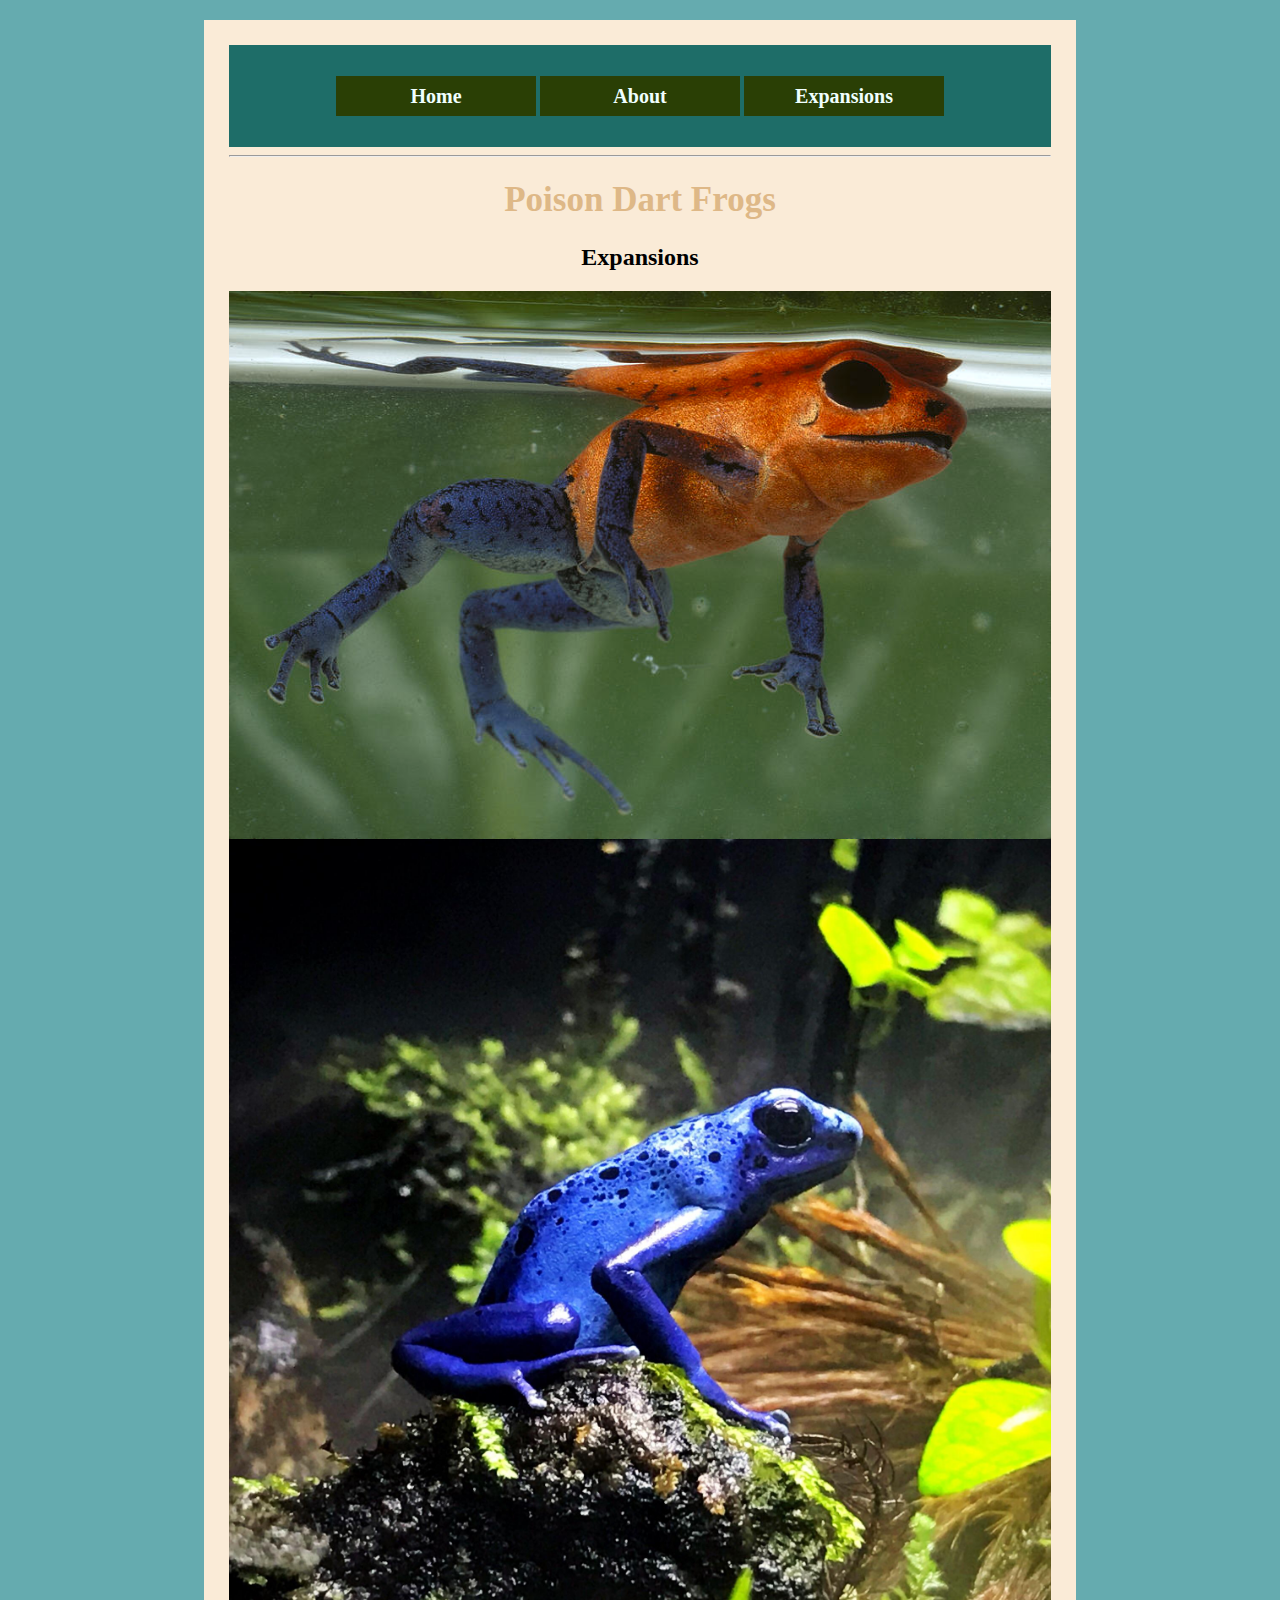
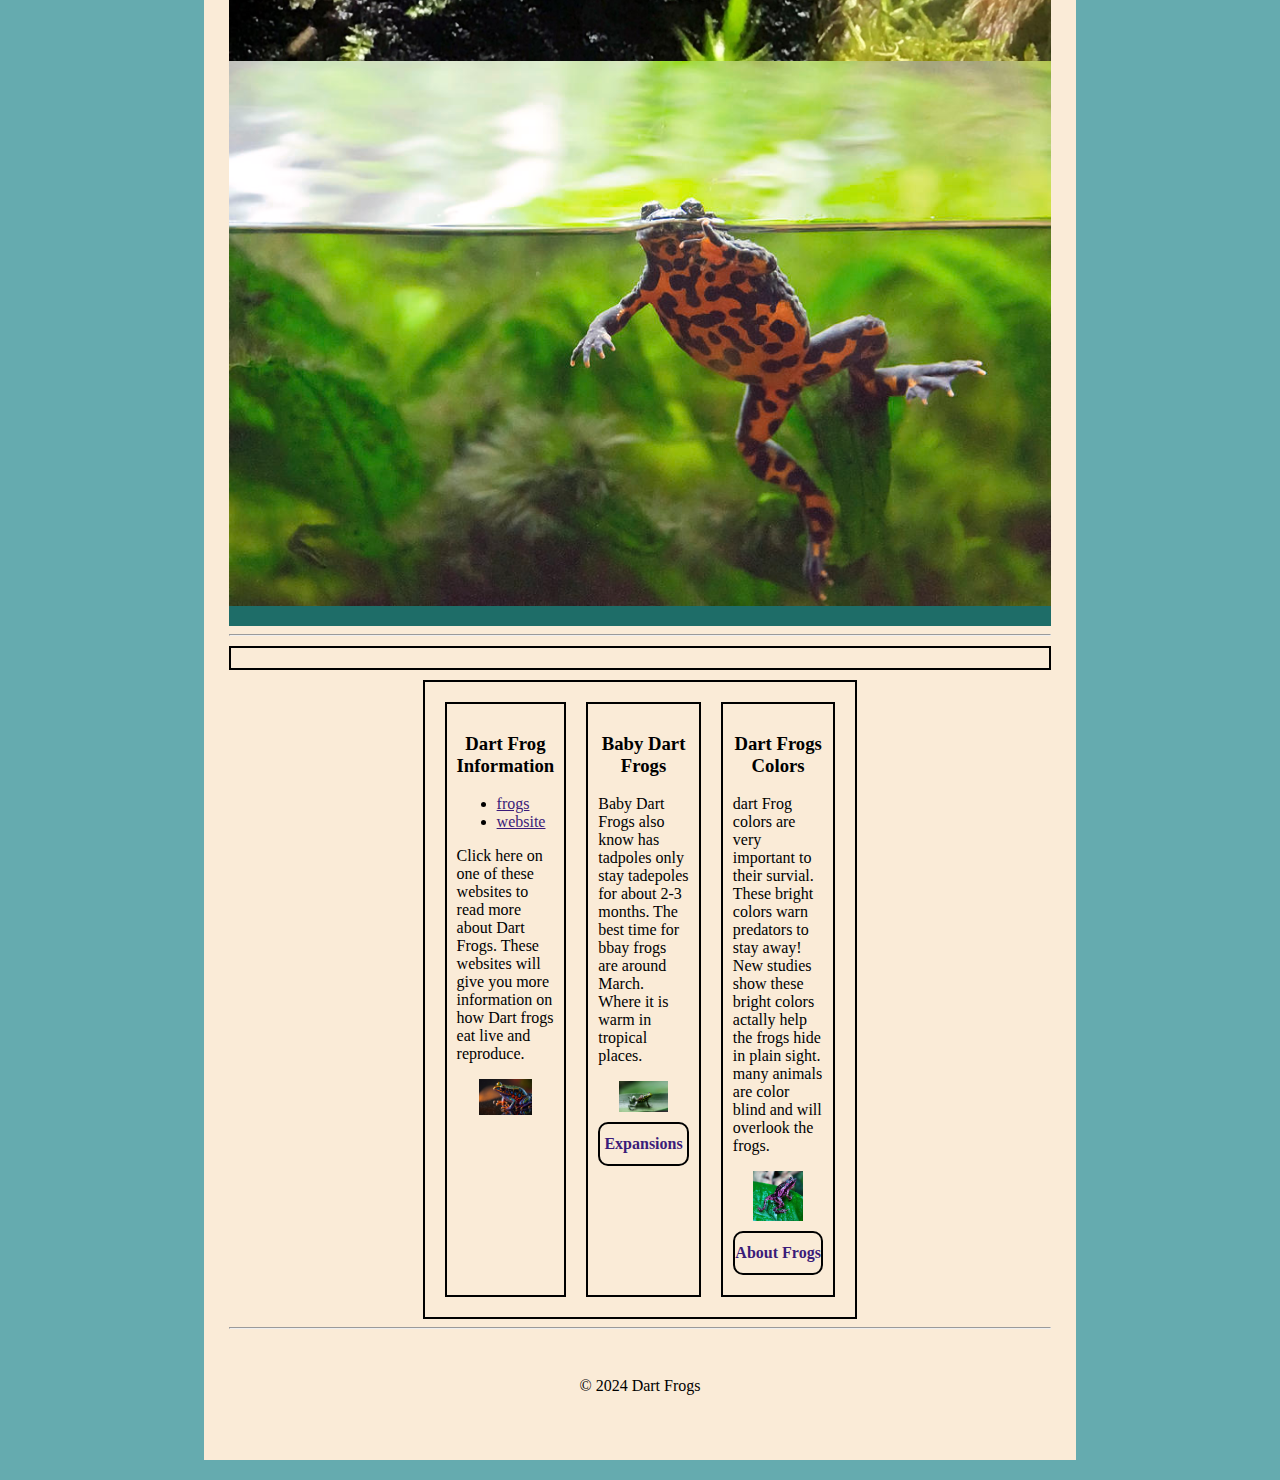
<file: responsive/xpacs.html>
<!DOCTYPE html>
<html lang="en">
<head>
    <meta charset="UTF-8">
    <meta name="viewport" content="width=device-width, initial-scale=1.0">
    <title>Toxic Frogs</title>
    <link rel="stylesheet" href="css/styles.css">
</head>

<body>
    
</body>

<div id="container">
    <nav>
        <ul>
            <li><a href="index.html">Home</a></li>
            <li><a href="about.html">About</a></li>
            <li><a href="xpacs.html">Expansions</a></li>
        </ul>
    </nav>
<header>
    <hr>
    <h1>Poison Dart Frogs</h1>
</header>
<h2>Expansions</h2>

<div id="xpacs">
<div class="xpaccover">
<img src="images/poison-dart-frog-paul-zahl.jpg" alt="swim">
</div>
<div class="xpaccover">
    </div>
    <div class="xpaccover">
        <img src="images/ifu6u7dcb2311.jpg" alt="rocks">
        <div class="xpaccover">
            <img src="images/colourful-frog-swimming-in-pond-carolyn-hebbard.jpg" alt="water">
            </div>
        </div>
</div>


<nav>

</nav>
<hr>
<main>
    
   
   
   
   

</main>
<div id="lower">
    <div class="col">
        <h3>Dart Frog Information</h3>
        <ul>
            <li><a href="https://en.wikipedia.org/wiki/Poison_dart_frog" target="_blank">frogs</a></li>
            <li><a href="https://kids.nationalgeographic.com/animals/amphibians/facts/poison-dart-frog" target="_blank">website</a>
        </ul>
        <p>Click here on one of these websites to read more about Dart Frogs. These websites will give you more information on how Dart frogs eat live and reproduce.</p>
        <img src="images/360_F_574460148_OtO6rc1PaP3eZ1CjkDuBVXmm9BjNI38w.jpg" alt=" dart frog">
    </div>
    <div class="col">
        <h3>Baby Dart Frogs</h3>
       <p>Baby Dart Frogs also know has tadpoles only stay tadepoles for about 2-3 months. The best time for bbay frogs are around March. Where it is warm in tropical places.</p>
        <img src="images/poison frog tadpoles carrying on back 1.jpg" alt="  baby dart frog">
        <a class="button" href="xpacs.html">Expansions</a>
    </div>
    <div class="col">
        <h3>Dart Frogs Colors</h3>
       <p>dart Frog colors are very important to their survial. These bright colors warn predators to stay away! New studies show these bright colors actally help the frogs hide in plain sight. many animals are color blind and will overlook the frogs.</p>
        <img src="images/20231109175104.571-Amphibians_Purple-At-1420x1420h.jpeg" alt=" dart purple frog">
        <a class="button" href="about.html">About Frogs</a>
    </div>
    </div>
<hr>
<footer> &copy; 2024 Dart Frogs</footer>
</div> 

</html>
</file>
<file: Final/css/styles.css>
/* Global Style */

body{
    background-color: cadetblue;
}

img{
    display: block;
    margin: 0 auto;
    width: 100%;

}

a{
color: black;
}

a:hover {
    color: rgb(99, 125, 99);
    text-decoration: none;
}

#container {
    background-color: aliceblue;
    width: 75%;
    margin: 20px auto;

}

h1,h2,h3 {
    text-align: center;
    color: darkslategray;
}


/* styles */

nav {
    background-color: rgb(21, 28, 68);
padding: 5px 0;
text-align: right;
}

nav ul{
list-style-type: none;
padding: 0;
}

nav li {
    display: inline-block;
}

nav li a {
color: beige;
margin-right: 20px;
text-decoration: none;
font-size: 20px;
font-weight: bold;

}

nav li a:hover {
    color: rgb(5, 45, 79);
}

header h1{
    font-size: 100px;
    color: darkslategray;
    text-shadow: 2px 2px 2px black;
}

main{
    padding: 20px 0;
}

main {
    padding: 20px;
}



footer{
    padding: 40px 0;
    text-align: center;

}

hr{
    width: 90px;
}

#about {
    display: flex;
}

/* Mobile Styles */
 
Nav {
    background-color: cadetblue;
    padding: 10px;

}

nav ul {
    list-style: none;
    padding: 0%;

}

nav li {
    display: block;

}

nav li a {
    display: block;
    height: 40px;
    list-style: 40px;
    background-color: rgb(27, 27, 94);
    text-align: center;
    margin: 5px 0;
    font-size: 20px;
text-decoration: none;
}

nav li a :hover {
    background-color: cadetblue;

}

header h1 {
    font-size: 35px;
    text-align: center;
    color: darkslategrey;

}
</file>
<file: html5_intro_css/css/styles.css>
body {
    color: bisque;
}

#container {
    background-color: brown;
    padding: 20px;
    width: 75%;
    margin: 0% auto;
    border: 4px solid color
}

header h1 {
    text-align: center;
    font-size: 100px;
    color: cornflowerblue;
    text-shadow: 2px 2px; color: black;
}

nav{
    text-align: center;
}

nav a {
    color: green;
    font-size: 20px;
    font-weight: bold
    margin:0 10px;

}

nav a:hover {
color: black;
text-decoration: none;

}


main img {
    display: block;
    width: 50%;
    margin: 20px auto;
}

a{
    color: azure;
    text-decoration: none;
}

footer {
padding: 40px;
text-align: center;

}

h2 {
    text-align: center;
}
</file>
<file: responsive/css/styles.css>
/* Gloabl Styles */
img {
    display: block;
    margin: 0 auto;
    width: 100%;
}

body {
   background-color: rgb(101, 171, 175);
}

#container {
    background-color: antiquewhite;
    padding: 25px;
}

h1,
 h2,
  h3 {
    text-align: center;
}

a {
    color: rgb(59, 27, 121);
}

a:hover {
    color: rgba(6, 181, 129, 0.554);
    text-decoration: none;
}


/* Mobile Styles */
nav {
    background-color: rgb(30, 109, 104);
    padding: 10px;
}

nav ul {
    list-style-type: none;
padding: 0;
}

nav li {
    display: block;
}

nav li a {
    display: block;
    height: 40px;
    line-height: 40px;
    color: azure;
    background-color: rgb(42, 63, 5);
    text-align: center;
    margin: 5px 0;
font-size: 20px;
font-weight: bold;
text-decoration: none;
}

nav li a:hover {
    background-color: rgb(92, 148, 92);
}

header h1 {
    font-size: 35px;
    color: burlywood;
}

main {
    border: 2px solid black;
    padding: 10px;
    margin: 10px 0;
}

#lower {
    border: 2px solid black;
    padding: 10px;
}

.col {
    border: 2px solid black;
    margin: 10px;
    padding: 10px;
}

footer {
    padding: 40px 0;
    text-align: center;
}

.button {
    display: block;
    margin: 10px auto;
    text-align: center;
    background-color:black
    width: 125px;
    height: 40px;
    line-height: 40px;
    text-decoration: none;
    border: 2px solid black;
    border-radius: 10px;
    font-weight: bold;
}

.button:hover {
    color: rgb(11, 130, 234);
}

/* tablet Styles*/

@media(min-width: 786px) {

nav {
    text-align: center;
}

    nav li {
    display: inline-block;
}

nav li a {
    width: 200px;
}

main img {
    width: 50%
}

#lower {
    width: 50%;
    margin: 0 auto;
}

.col img {
    width: 55%
}

}

/* Desktop Styles */

@media (min-width: 1024px) {
   #container {

    width: 65%;
    margin: 20px auto;
   }
   
   
    #lower {
        width: 100;
        display: flex;
    }

.col {
    width: 33.33%;
}

}
</file>
